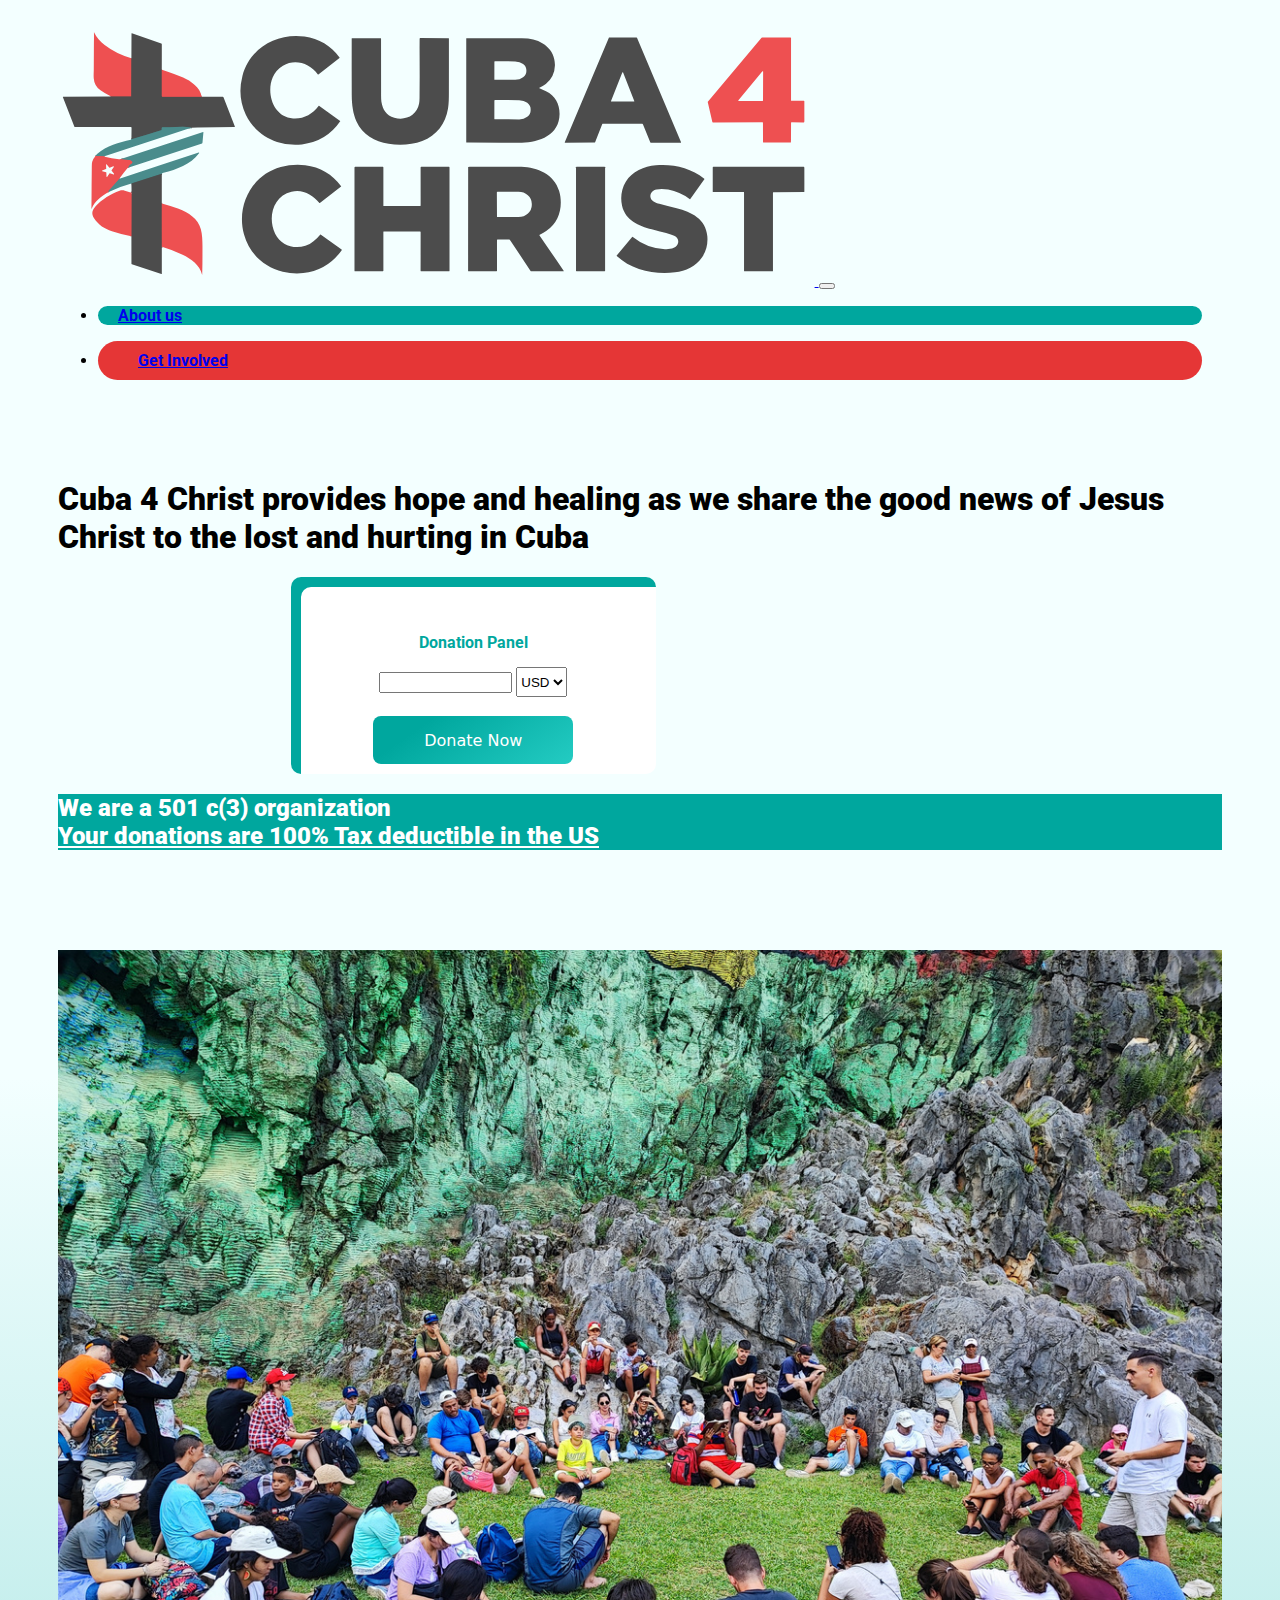
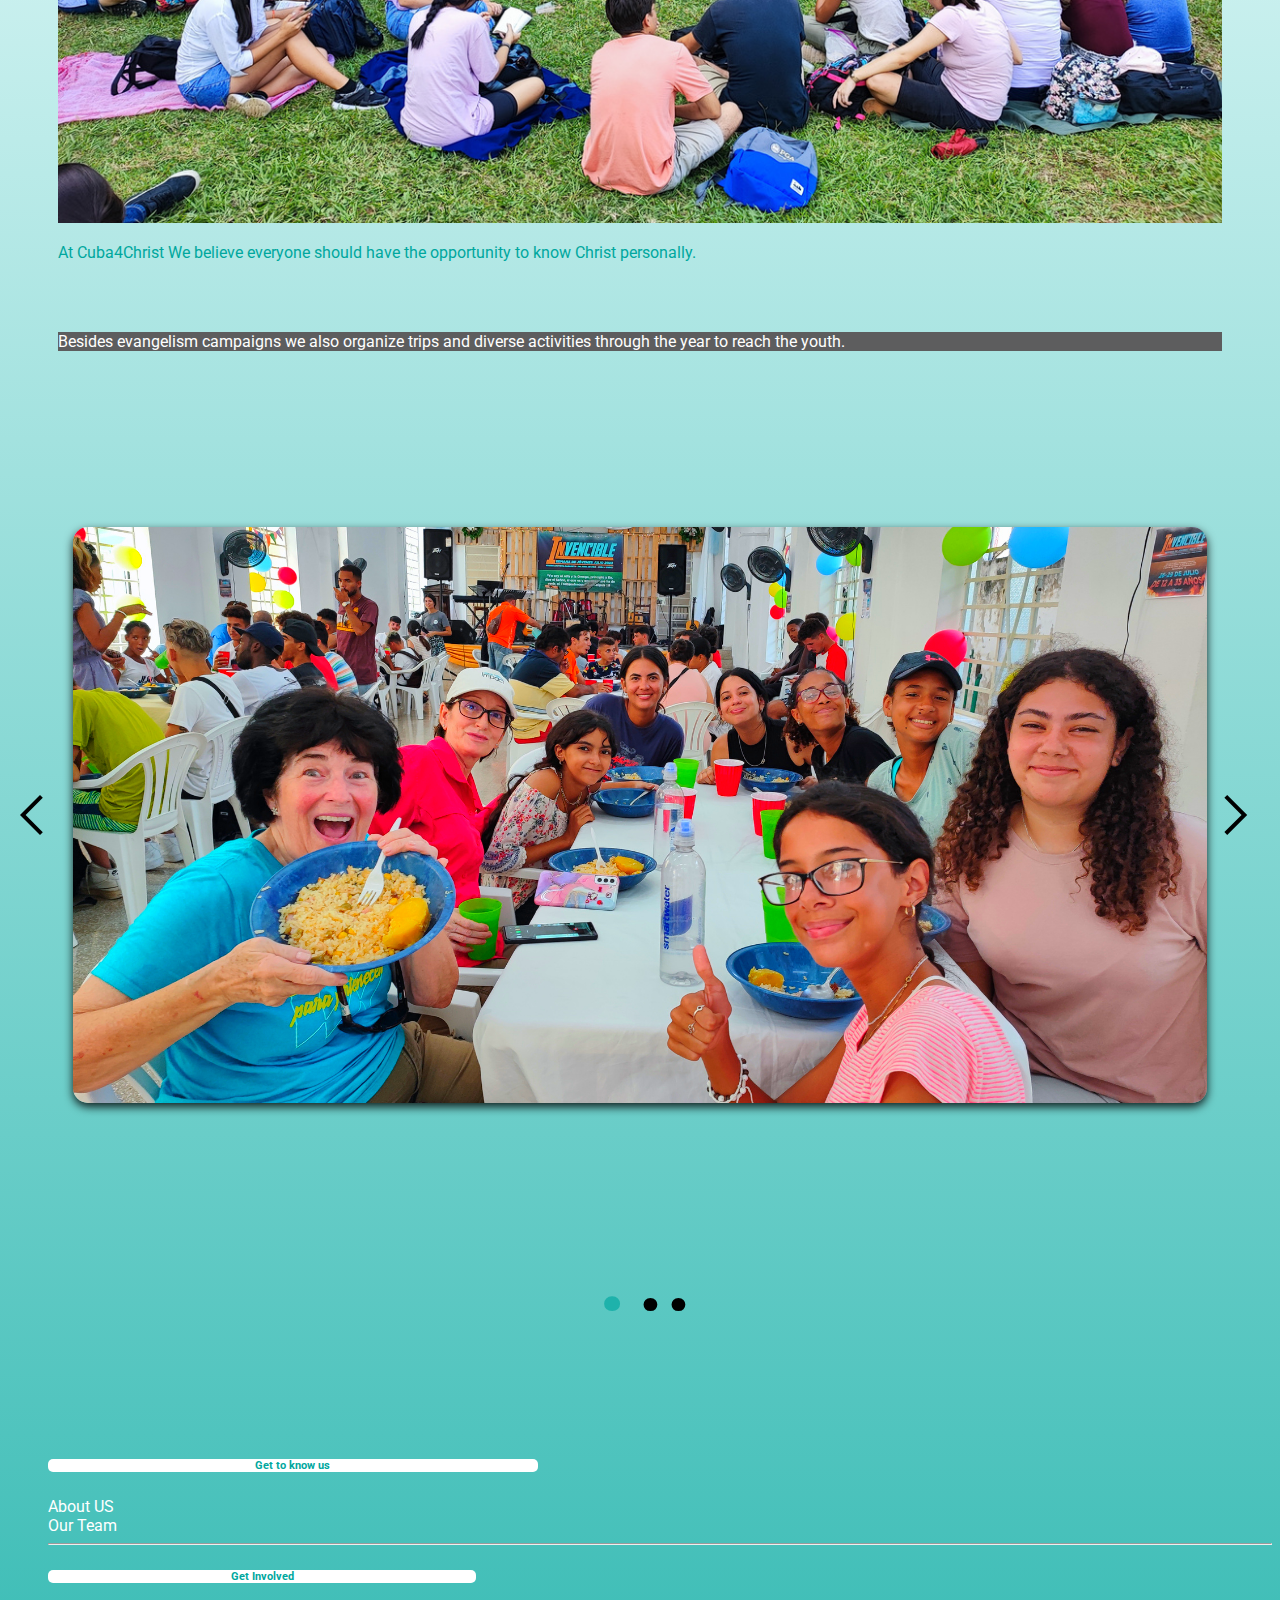
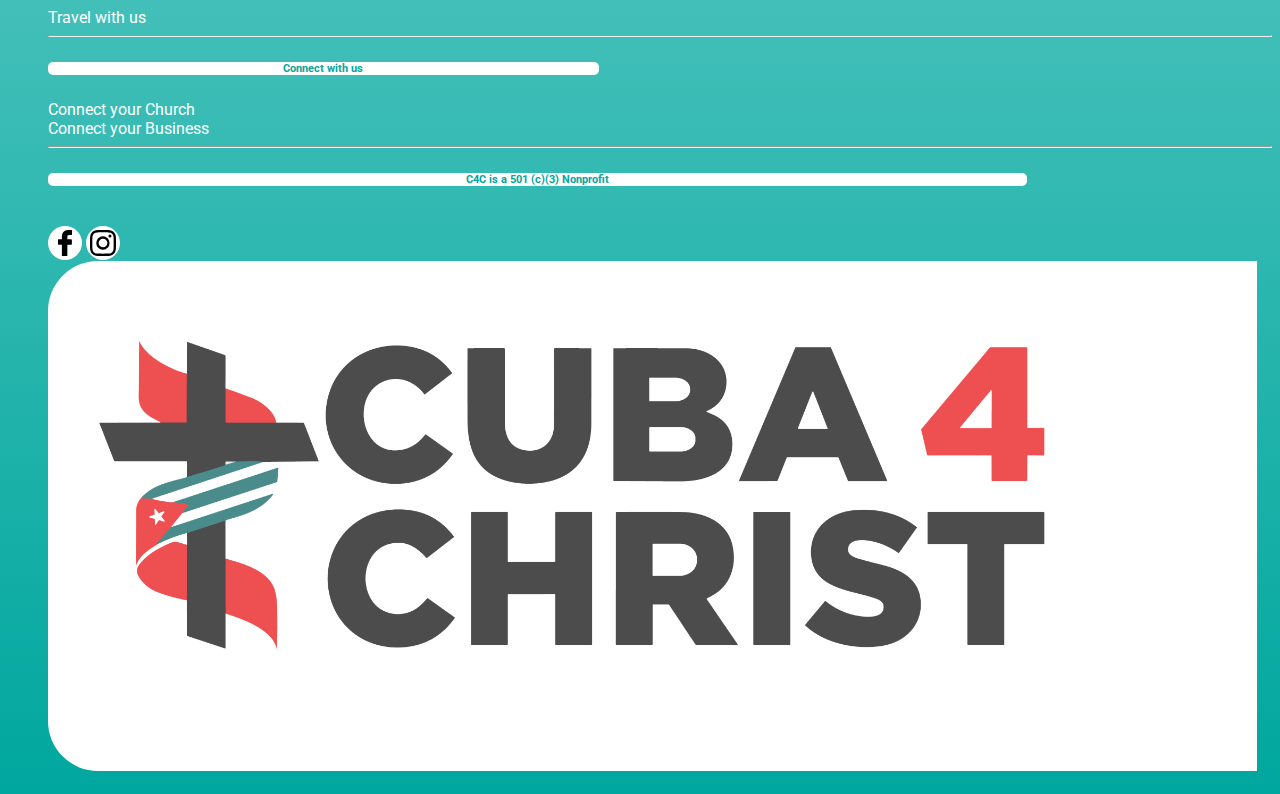
<file: index.html>
<!doctype html>
<html lang="en">
  <head>
    <meta charset="utf-8">
    <meta name="viewport" content="width=device-width, initial-scale=1">
    <title>Cuba 4 Christ</title>
    <link rel="stylesheet" href="./style.css">
    <link rel="stylesheet" href="./Carrusel/carrusel.css">
    <link href="https://cdn.jsdelivr.net/npm/bootstrap@5.3.2/dist/css/bootstrap.min.css" rel="stylesheet" integrity="sha384-T3c6CoIi6uLrA9TneNEoa7RxnatzjcDSCmG1MXxSR1GAsXEV/Dwwykc2MPK8M2HN" crossorigin="anonymous">
    <link rel="website icon" type="svg" href="./logo/logo svg.svg">
    <link rel="preconnect" href="https://fonts.googleapis.com">
    <link rel="preconnect" href="https://fonts.gstatic.com" crossorigin>
    <link href="https://fonts.googleapis.com/css2?family=Roboto:ital,wght@0,500;1,400&display=swap" rel="stylesheet">
</head>
  <body>
    <!-- Header strart -->
    <header class="header">
      
         <!-- Navbar viejo ////////////////////////////////////////////
         <nav class="navbar navbar-expand-lg navbar-expand-sm">
          <div class="container-fluid ">
            <a class="navbar-brand" href="#">
              <img src="./logo/logo svg.svg" alt="">
            </a>
            <div class="" id="navbarNavAltMarkup">
              <div class="navbar text-white text-uppercase">
                <b><a class="nav-link active text-reset" aria-current="page" href="#">About us</a></b>
                <b><a class="nav-link active link-2 text-reset" aria-current="page" href="#">Get Involved</a></b>
              </div>
            </div>
          </div>
        </nav>
        -->

        <!-- Navbar nuevo -->
        <nav class="navbar navbar-expand-lg">
          <div class="container-fluid">
            <a class="navbar-brand" href="#">
              <img src="./logo/logo svg.svg" alt="">
            </a>
            <button class="navbar-toggler" type="button" data-bs-toggle="collapse" data-bs-target="#navbarNav" aria-controls="navbarNav" aria-expanded="false" aria-label="Toggle navigation">
              <span class="navbar-toggler-icon"></span>
            </button>
            <div class="collapse navbar-collapse" id="navbarNav">
              <ul class="navbar-nav text-white text-uppercase nav-effect">
                <li class="nav-item">
                  <b>
                    <a class="nav-link active text-reset" aria-current="page" href="#">About us</a>
                  </b>
                </li>
              </ul>
              <ul class="navbar-nav text-white text-uppercase nav-effect">
                <li class="nav-item">
                  <b>
                    <a class="nav-link active link-2 text-reset" href="#">Get Involved</a>
                  </b>
                </li>
              </ul>
            </div>
          </div>
        </nav>
  

        <!-- Primer panel -->
      
        <div class="container-fluid">
          <div class=" row w-100">
            <div class="col-12 col-md-6">
              <div>
                <h1>
                  <b>
                    Cuba 4 Christ provides hope
                    and healing as we share the
                    good news of Jesus Christ to
                    the lost and hurting in Cuba
                  </b>
                </h1>
              </div>
            </div>
            <!-- donation panel -->
          <div class="col-12 col-md-6 donation-panel">
            <div class="donation-card">
              <p class="h2" style='color: #00a79e'> 
                  <b>
                    Donation Panel
                  </b>
              </p>
             <div>
              <input required class="input" type="number">
              <select class="input-2" name="moneda" id="a">
                <option value="USD">USD</option>
                <option value="EUR">EUR</option>
              </select>
             </div>
             <br>
            <!-- donate buton -->
             <button class="text-uppercase btn-donate">
              Donate Now
          </button>
            </div>
          </div>
          <div class="panel-1 col-12 col-md-6">
            <h2>
              <b>
                We are a 501 c(3) organization
                <br>
              <a href="#">Your donations are 100% Tax
                deductible in the US</a> 
              </b>
            </h2>
          </div>
        </div>

        <div class="container row">
          <div class="col-12 col-md-6 img-panel">
            <img src="./Img/6.jpg" alt="">
          </div>
          <div class="col-12 col-md-6 text-panel">
            <p class="h1" style="color: #00a79e;">
              At Cuba4Christ We
              believe everyone should
              have the opportunity to
              know Christ personally.
            </p>
          </div>
        </div>
        <br>
        <br>
        <div>
          <p class="h1 panel-2 text-white">
            Besides evangelism campaigns we also organize trips and
            diverse activities through the year to reach the youth.
          </p>
        </div>
    </header>

    
        <!-- Carruelsel -->
    <div class="carrusel-1">
      <div class="carrusel">
        <div class="atras">
            <img id="atras" src="./Carrusel/img/atras.svg" alt="atras" loading="lazy">
        </div>

        <div class="imagenes">
            <div id="img">
                <img class="img" src="./Carrusel/img/30.jpg" alt="imagen 1" loading="lazy">
            </div>
        </div>

        <div class="adelante" id="adelante">
            <img src="./Carrusel/img/adelante.svg" alt="adelante" loading="lazy">
        </div>
      </div>

    <div class="puntos" id="puntos"></div>
    </div>

      <!-- Footer -->
      <footer class="text-center text-lg-start text-white" style="background-color: transparent">
          <!-- Grid container -->
          <div class=" pb-0">
              <!-- Section: Links -->
              <section class="">
                  <!--Grid row-->
                  <div class="row">
                      <!-- Grid column -->
                      <div class="col-md-3 col-lg-3 col-xl-3 mx-auto mt-3">
                          <div class="text">
                              <h6 class="mb-4 font-weight-bold">
                                  Get to know us
                              </h6>
                          </div>
                          <div class="paddin-link"><a class="link" role="button" href="">About US</a></div>
                          <div class="paddin-link"><a class="link" role="button" href="">Our Team</a></div>
                      </div>
                      <!-- Grid column -->

                      <hr class="w-100 clearfix d-md-none" />

                      <!-- Grid column -->
                      <div class="col-md-3 col-lg-3 col-xl-3 mx-auto mt-3">
                          <div class="text text-2 marc-2">
                              <h6 class="mb-4 font-weight-bold">
                                  Get Involved
                              </h6>
                          </div>
                          <div class="paddin-link"><a class="link" role="button">Travel with us</a></div>
                      </div>

                      <hr class="w-100 clearfix d-md-none" />

                      <div class="col-md-3 col-lg-3 col-xl-3 mx-auto mt-3">
                          <div class="text text-3 marc-3">
                              <h6 class="mb-4 font-weight-bold">
                                  Connect with us
                              </h6>
                          </div>
                          <div class="paddin-link"><a class="link" role="button">Connect your Church</a></div>
                          <div class="paddin-link"><a class="link" role="button">Connect your Business</a></div>
                      </div>

                      <hr class="w-100 clearfix d-md-none" />

                      <div class="col-md-3 col-lg-3 col-xl-3 mx-auto mt-3 last-marc">
                          <div class="text text-4 marc-4">
                              <h6 class="mb-4 font-weight-bold last-text">
                                  C4C is a 501 (c)(3) Nonprofit
                              </h6>
                          </div>
                      </div>
                  </div>
                  <!--Grid row-->
              </section>
              <!-- Section: Links -->

              <!-- <hr class="my-3"> -->

              <!-- Section: Copyright -->
              <section class="icon-con">
                  <div class="row d-flex align-items-center">
                      <!-- Grid column -->
                      <div class="col-md-10 col-lg-10 text-center text-md-start">
                          <!-- Copyright -->
                          <div class="">
                              <a class="icon" role="button">
                                  <img src="./facebook.svg" alt="facebook">
                              </a>

                              <!-- Instagram -->
                              <a class="icon" role="button">
                                  <img src="./instagram.svg" alt="instagram">
                              </a>
                          </div>
                          <!-- Copyright -->
                      </div>
                      <!-- Grid column -->

                      <!-- Grid column -->
                      <div class="logofooter col-md-2 col-lg-2 ml-lg-0 text-center text-md-end px-0">
                          <div class="log"><img width="200px" src="./logo/logo cuba png.png" alt=""></div>
                      </div>
                      <!-- Grid column -->
                  </div>
              </section>
              <!-- Section: Copyright -->
          </div>
          <!-- Grid container -->
      </footer>
      <!-- Footer -->
      
      <script src="./Carrusel/carrusel.js"></script>     
      <script src="https://cdn.jsdelivr.net/npm/@popperjs/core@2.11.8/dist/umd/popper.min.js" integrity="sha384-I7E8VVD/ismYTF4hNIPjVp/Zjvgyol6VFvRkX/vR+Vc4jQkC+hVqc2pM8ODewa9r" crossorigin="anonymous"></script>
      <script src="https://cdn.jsdelivr.net/npm/bootstrap@5.3.2/dist/js/bootstrap.min.js" integrity="sha384-BBtl+eGJRgqQAUMxJ7pMwbEyER4l1g+O15P+16Ep7Q9Q+zqX6gSbd85u4mG4QzX+" crossorigin="anonymous"></script>
    </body>
</html>
</file>
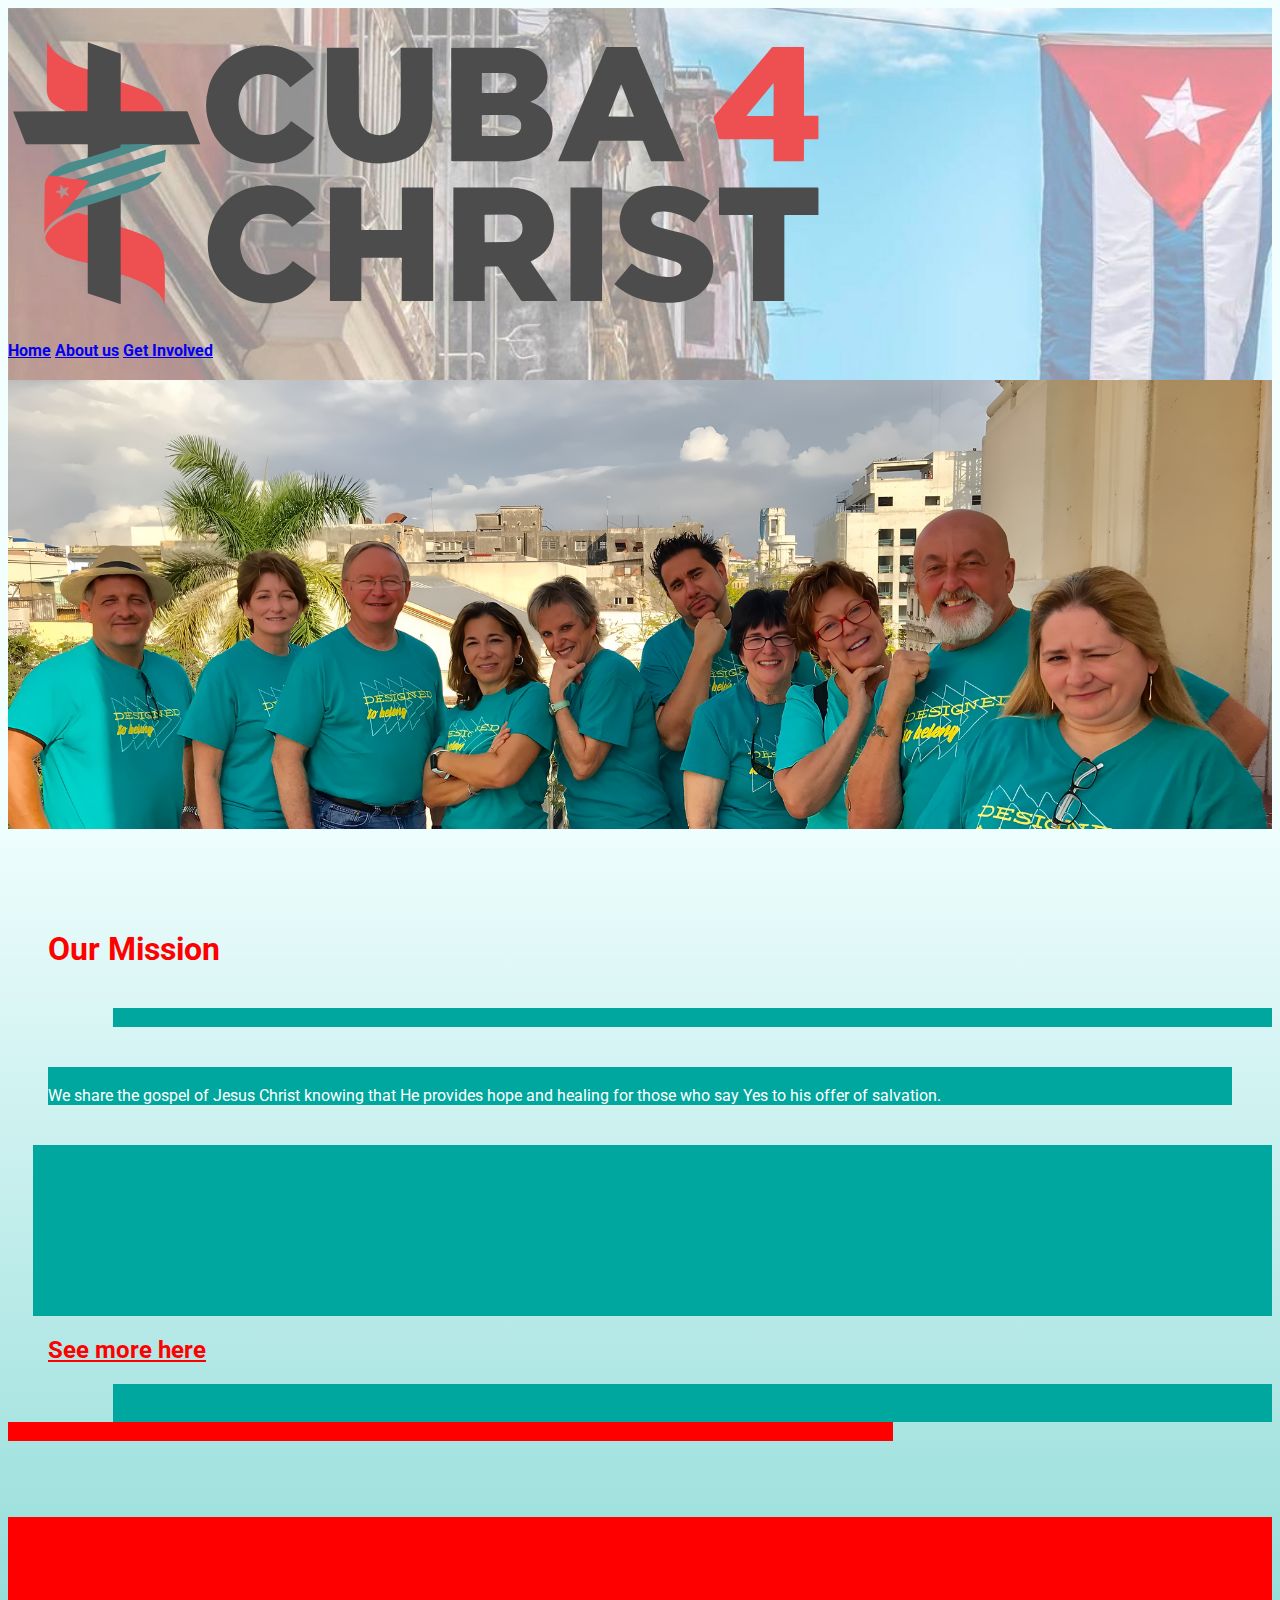
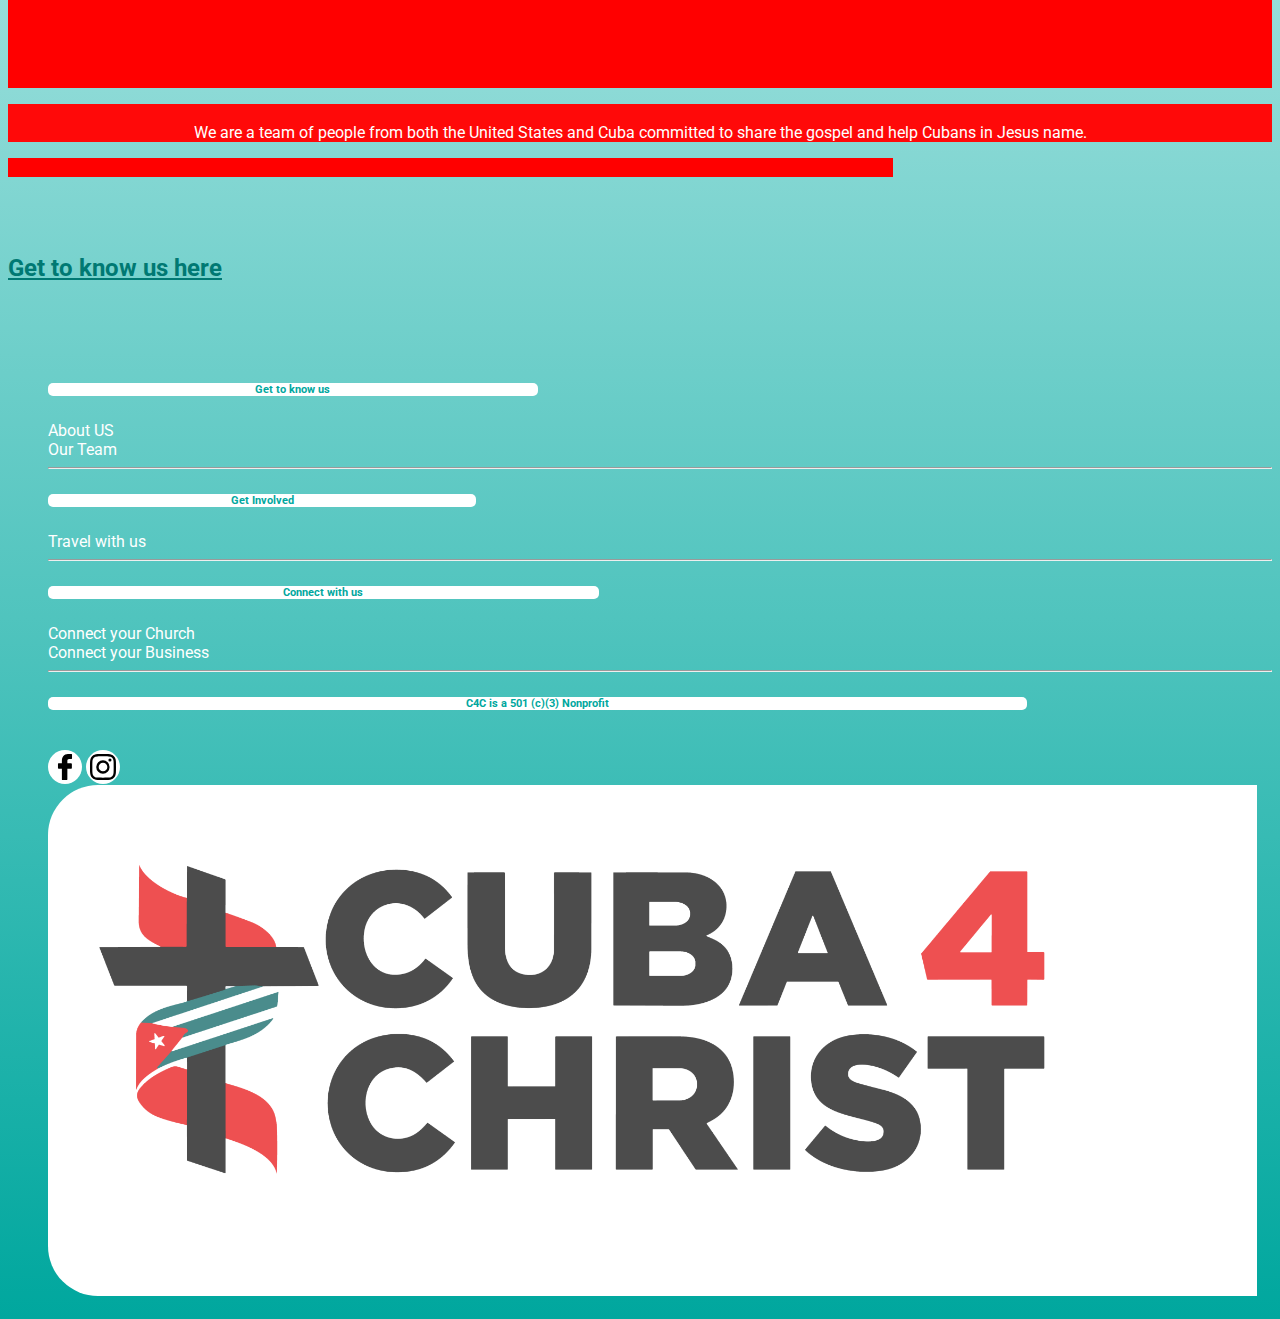
<file: aboutus2.html>
<!doctype html>
<html lang="en">

<head>
    <meta charset="utf-8">
    <meta name="viewport" content="width=device-width, initial-scale=1">
    <title>Cuba 4 Christ</title>
    <link rel="stylesheet" href="./style.css">
    <link href="https://cdn.jsdelivr.net/npm/bootstrap@5.3.2/dist/css/bootstrap.min.css" rel="stylesheet"
        integrity="sha384-T3c6CoIi6uLrA9TneNEoa7RxnatzjcDSCmG1MXxSR1GAsXEV/Dwwykc2MPK8M2HN" crossorigin="anonymous">
    <!-- icon page top -->
    <link rel="website icon" type="svg" href="./logo/logo svg.svg">
    <!-- first-font -->
    <link rel="preconnect" href="https://fonts.googleapis.com">
    <link rel="preconnect" href="https://fonts.gstatic.com" crossorigin>
    <link href="https://fonts.googleapis.com/css2?family=Roboto:ital,wght@0,500;1,400&display=swap" rel="stylesheet">
    <!-- second-font -->
    <link rel="preconnect" href="https://fonts.googleapis.com">
    <link rel="preconnect" href="https://fonts.gstatic.com" crossorigin>
    <link href="https://fonts.googleapis.com/css2?family=M+PLUS+1p:wght@300&display=swap" rel="stylesheet">
</head>

<body>
    <!-- Header strart -->
    <header class="header background">

        <!-- Navbar-->
        <nav class="navbar navbar-expand-lg">
            <div class="container-fluid ">
                <a class="navbar-brand" href="#">
                    <img src="./logo/logo svg.svg" alt="">
                </a>
                <div class="" id="navbarNavAltMarkup">
                    <div class="navbar text-white text-uppercase">
                        <b><a class="nav-link active text-reset" aria-current="page" href="#">Home</a></b>
                        <b><a class="nav-link active text-reset" aria-current="page" href="#">About us</a></b>
                        <b><a class="nav-link active link-2 text-reset" aria-current="page" href="#">Get
                                Involved</a></b>
                    </div>
                </div>
            </div>
            
        </nav>
    </header>
    <!-- image-4 -->
    <div class="image-4">
        <img class="img-4" src="./Img/17.png" alt="equipo">

    </div>
    <br> <br> <br>
    <div class="row">
        <div class="col-5 panel-1-3">
            <h1>Our Mission</h1>
        </div>
        <div class="div-1 col-6 transparent">
            <br>
        </div>

        <div class="panel-2-3 text3-5 h2 col-5 transparent">
            <p class="font-2"> <br>
                We share the gospel of Jesus
                Christ knowing that He provides
                hope and healing for those who
                say Yes to his offer of salvation.
            </p>

        </div>

        <div class="div col-6 transparent">
            <br>
            <br>
            <br>
            <br>
            <br>
            <br>
            <br>
            <br>
            <br>
        </div>
        <div class="panel-3-3 col-5">
            <h2><a href="">See more here</a></h2>
        </div>
        <div class="div-1 col-6 transparent">
            <br>
            <br>
        </div>
    </div>

    <div class="row">

        <div class="div-2 col-6 transparent">
            <br>
        </div>
        <div class="col-5 panel-1-3 transparent">
            <br>
            <br>
            <br>
            <br>
        </div>



        <div class="div2 col-6 transparent">
            <br>
            <br>
            <br>
            <br>
            <br>
            <br>
            <br>
            <br>
            <br>
        </div>
        <div class="panel-4-3 text3-5 h2 col-5 transparent">
            <p class="font-2"> <br>
                We are a team of people from
                both the United States and Cuba
                committed to share the gospel
                and help Cubans in Jesus name.
                <br>
            </p>

        </div>

        <div class="div-2 col-6 transparent">
            <br>
        </div>
        <br>
        <br>
        <br>
        <div class="panel-5-3 col-5">
            <h2><a href="">Get to know us here</a></h2>
        </div>
    </div>

    <br> <br> <br>




    <!-- Footer -->
    <footer class="text-center text-lg-start text-white" style="background-color: transparent">
        <!-- Grid container -->
        <div class=" pb-0">
            <!-- Section: Links -->
            <section class="">
                <!--Grid row-->
                <div class="row">
                    <!-- Grid column -->
                    <div class="col-md-3 col-lg-3 col-xl-3 mx-auto mt-3">
                        <div class="text">
                            <h6 class="mb-4 font-weight-bold">
                                Get to know us
                            </h6>
                        </div>
                        <div><a class="link" role="button" href="">About US</a></div>
                        <div><a class="link" role="button" href="">Our Team</a></div>
                    </div>
                    <!-- Grid column -->

                    <hr class="w-100 clearfix d-md-none" />

                    <!-- Grid column -->
                    <div class="col-md-3 col-lg-3 col-xl-3 mx-auto mt-3">
                        <div class="text text-2">
                            <h6 class="mb-4 font-weight-bold">
                                Get Involved
                            </h6>
                        </div>
                        <div><a class="link" role="button">Travel with us</a></div>
                    </div>

                    <hr class="w-100 clearfix d-md-none" />

                    <div class="col-md-3 col-lg-3 col-xl-3 mx-auto mt-3">
                        <div class="text text-3">
                            <h6 class="mb-4 font-weight-bold">
                                Connect with us
                            </h6>
                        </div>
                        <div><a class="link" role="button">Connect your Church</a></div>
                        <div><a class="link" role="button">Connect your Business</a></div>
                    </div>

                    <hr class="w-100 clearfix d-md-none" />

                    <div class="col-md-3 col-lg-3 col-xl-3 mx-auto mt-3">
                        <div class="text text-4">
                            <h6 class="mb-4 font-weight-bold">
                                C4C is a 501 (c)(3) Nonprofit
                            </h6>
                        </div>
                    </div>
                </div>
                <!--Grid row-->
            </section>
            <!-- Section: Links -->

            <!-- <hr class="my-3"> -->

            <!-- Section: Copyright -->
            <section class="icon-con">
                <div class="row d-flex align-items-center">
                    <!-- Grid column -->
                    <div class="col-md-7 col-lg-10 text-center text-md-start">
                        <!-- Copyright -->
                        <div class="">
                            <a class="icon" role="button">
                                <img src="./facebook.svg" alt="facebook">
                            </a>

                            <!-- Instagram -->
                            <a class="icon" role="button">
                                <img src="./instagram.svg" alt="instagram">
                            </a>
                        </div>
                        <!-- Copyright -->
                    </div>
                    <!-- Grid column -->

                    <!-- Grid column -->
                    <div class="logofooter col-md-3 col-lg-2 ml-lg-0 text-center text-md-end px-0">
                        <div class="log"><img width="200px" src="./logo/logo cuba png.png" alt=""></div>
                    </div>
                    <!-- Grid column -->
                </div>
            </section>
            <!-- Section: Copyright -->
        </div>
        <!-- Grid container -->
    </footer>
    <!-- Footer -->

    <script src="https://cdn.jsdelivr.net/npm/@popperjs/core@2.11.8/dist/umd/popper.min.js"
        integrity="sha384-I7E8VVD/ismYTF4hNIPjVp/Zjvgyol6VFvRkX/vR+Vc4jQkC+hVqc2pM8ODewa9r"
        crossorigin="anonymous"></script>
    <script src="https://cdn.jsdelivr.net/npm/bootstrap@5.3.2/dist/js/bootstrap.min.js"
        integrity="sha384-BBtl+eGJRgqQAUMxJ7pMwbEyER4l1g+O15P+16Ep7Q9Q+zqX6gSbd85u4mG4QzX+"
        crossorigin="anonymous"></script>
</body>

</html>
</file>
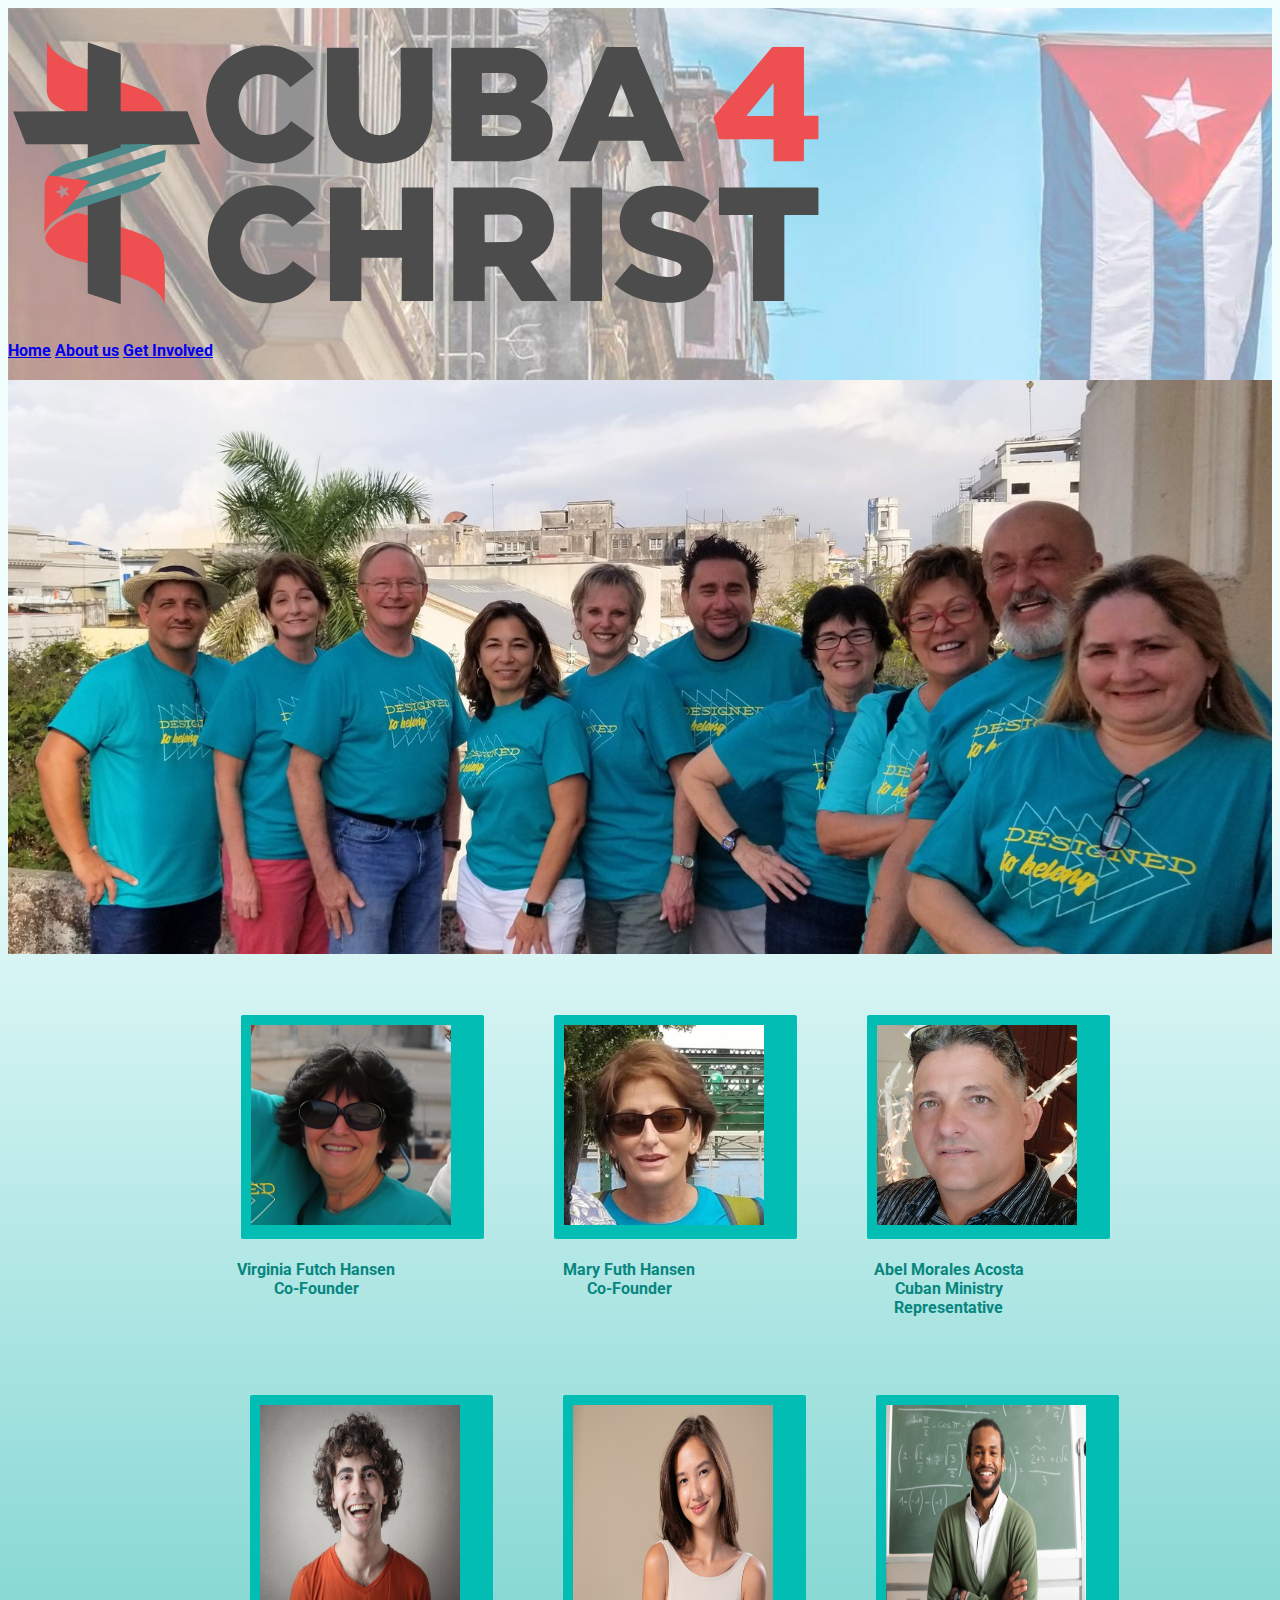
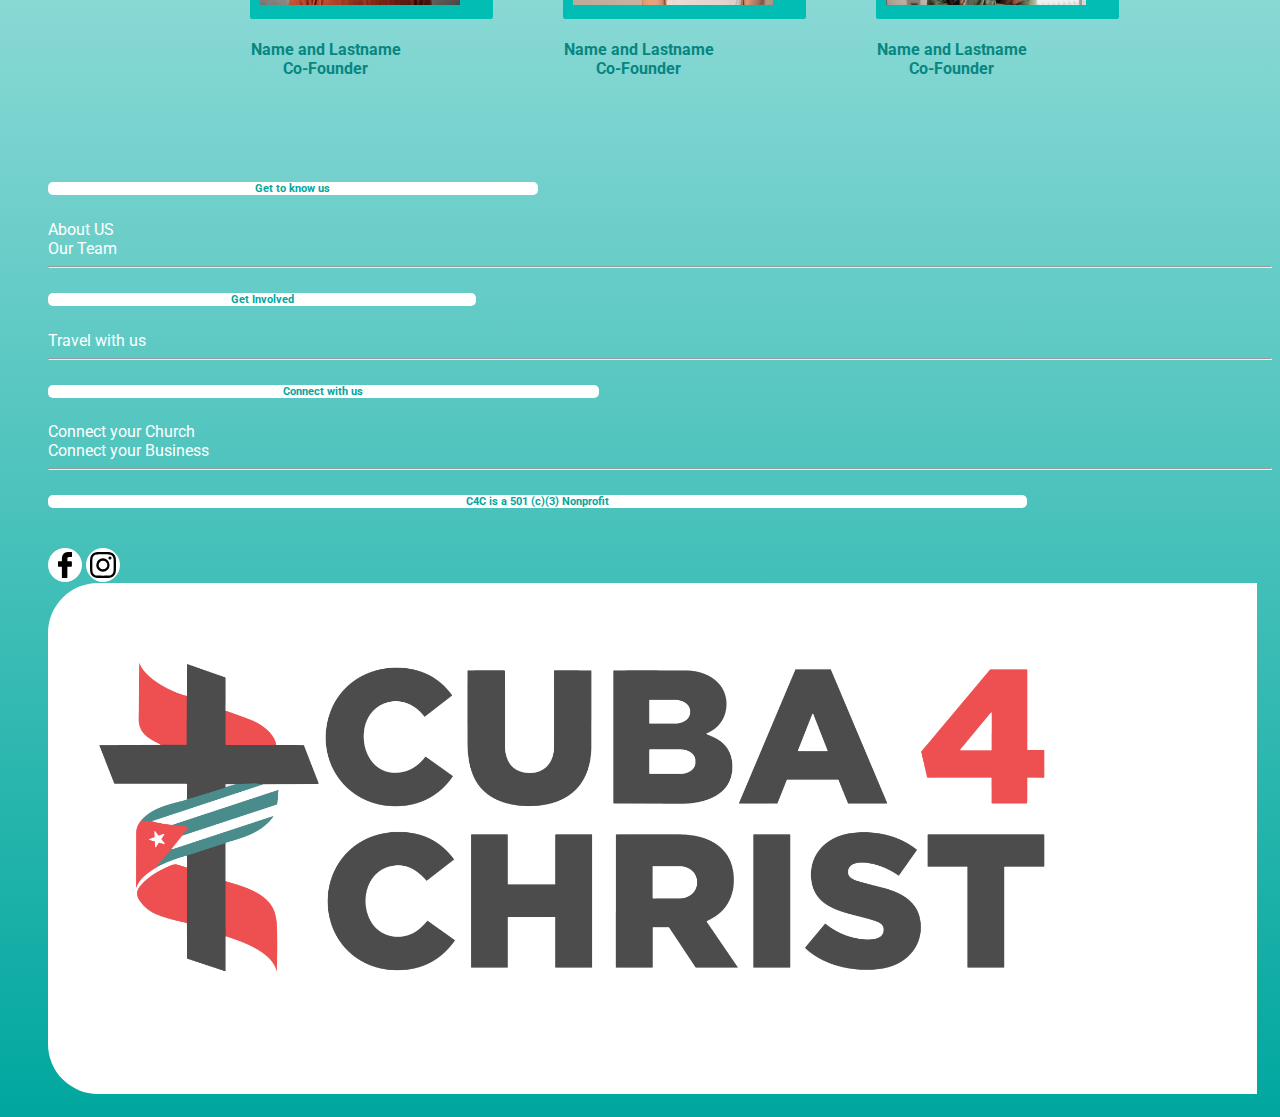
<file: aboutus3.html>
<!doctype html>
<html lang="en">

<head>
    <meta charset="utf-8">
    <meta name="viewport" content="width=device-width, initial-scale=1">
    <title>Cuba 4 Christ</title>
    <link rel="stylesheet" href="./style.css">
    <link href="https://cdn.jsdelivr.net/npm/bootstrap@5.3.2/dist/css/bootstrap.min.css" rel="stylesheet"
        integrity="sha384-T3c6CoIi6uLrA9TneNEoa7RxnatzjcDSCmG1MXxSR1GAsXEV/Dwwykc2MPK8M2HN" crossorigin="anonymous">
    <!-- icon page top -->
    <link rel="website icon" type="svg" href="./logo/logo svg.svg">
    <!-- first-font -->
    <link rel="preconnect" href="https://fonts.googleapis.com">
    <link rel="preconnect" href="https://fonts.gstatic.com" crossorigin>
    <link href="https://fonts.googleapis.com/css2?family=Roboto:ital,wght@0,500;1,400&display=swap" rel="stylesheet">
    <!-- second-font -->
    <link rel="preconnect" href="https://fonts.googleapis.com">
    <link rel="preconnect" href="https://fonts.gstatic.com" crossorigin>
    <link href="https://fonts.googleapis.com/css2?family=M+PLUS+1p:wght@300&display=swap" rel="stylesheet">
</head>

<body>
    <!-- Header strart -->
    <header class="header background">

        <!-- Navbar-->
        <nav class="navbar navbar-expand-lg">
            <div class="container-fluid ">
                <a class="navbar-brand" href="#">
                    <img src="./logo/logo svg.svg" alt="">
                </a>
                <div class="" id="navbarNavAltMarkup">
                    <div class="navbar text-white text-uppercase">
                        <b><a class="nav-link active text-reset" aria-current="page" href="#">Home</a></b>
                        <b><a class="nav-link active text-reset" aria-current="page" href="#">About us</a></b>
                        <b><a class="nav-link active link-2 text-reset" aria-current="page" href="#">Get
                                Involved</a></b>
                    </div>
                </div>
            </div>

        </nav>
    </header>
    <!-- image-4 -->
    <div class="image-4">
        <img class="img-4" src="./Img/22.2.jpg" alt="equipo">

    </div>

    <br><br><br>

    <div class="img10 row">
        <div class="col-3 image-7-2">
            <div class="card image-7" style="width: 223px; --bs-card-bg: #00a79e;">
                <img src="./Img/info-1.jpg" class="card-img-top" alt="...">
            </div>
            <h4 class="info">Virginia Futch Hansen <br>
                Co-Founder</h4>
        </div>
        <div class="col-3 image-7-2">
            <div class="card image-7" style="width: 223px; --bs-card-bg: #00a79e;">
                <img src="./Img/info-2.jpg" class="card-img-top" alt="...">
            </div>
            <h4 class="info">Mary Futh Hansen <br>
                Co-Founder</h4>
        </div>
        <div class="col-3 image-7-2">
            <div class="card image-7" style="width: 223px; --bs-card-bg: #00a79e;">
                <img src="./Img/info-3.jpg" class="card-img-top" alt="...">
            </div>
            <h4 class="info">Abel Morales Acosta
                Cuban Ministry <br>
                Representative</h4>
        </div>
    </div>

    <br><br><br>

    <div class="img10 row">
        <div class="col-3 image-7-2">
            <div class="card image-7" style="width: 223px; --bs-card-bg: #00a79e;">
                <img src="./Img/26.jpg" class="card-img-top" alt="...">
            </div>
            <h4 class="info">Name and Lastname <br>
                Co-Founder</h4>
        </div>
        <div class="col-3 image-7-2">
            <div class="card image-7" style="width: 223px; --bs-card-bg: #00a79e;">
                <img src="./Img/27.jpg" class="card-img-top" alt="...">
            </div>
            <h4 class="info">Name and Lastname <br>
                Co-Founder</h4>
        </div>
        <div class="col-3 image-7-2">
            <div class="card image-7" style="width: 223px; --bs-card-bg: #00a79e;">
                <img src="./Img/28.jpg" class="card-img-top" alt="...">
            </div>
            <h4 class="info">Name and Lastname <br>
                Co-Founder</h4>
        </div>
    </div>

    <br><br><br>

    <!-- Footer -->
    <footer class="text-center text-lg-start text-white" style="background-color: transparent">
        <!-- Grid container -->
        <div class=" pb-0">
            <!-- Section: Links -->
            <section class="">
                <!--Grid row-->
                <div class="row">
                    <!-- Grid column -->
                    <div class="col-md-3 col-lg-3 col-xl-3 mx-auto mt-3">
                        <div class="text">
                            <h6 class="mb-4 font-weight-bold">
                                Get to know us
                            </h6>
                        </div>
                        <div><a class="link" role="button" href="">About US</a></div>
                        <div><a class="link" role="button" href="">Our Team</a></div>
                    </div>
                    <!-- Grid column -->

                    <hr class="w-100 clearfix d-md-none" />

                    <!-- Grid column -->
                    <div class="col-md-3 col-lg-3 col-xl-3 mx-auto mt-3">
                        <div class="text text-2">
                            <h6 class="mb-4 font-weight-bold">
                                Get Involved
                            </h6>
                        </div>
                        <div><a class="link" role="button">Travel with us</a></div>
                    </div>

                    <hr class="w-100 clearfix d-md-none" />

                    <div class="col-md-3 col-lg-3 col-xl-3 mx-auto mt-3">
                        <div class="text text-3">
                            <h6 class="mb-4 font-weight-bold">
                                Connect with us
                            </h6>
                        </div>
                        <div><a class="link" role="button">Connect your Church</a></div>
                        <div><a class="link" role="button">Connect your Business</a></div>
                    </div>

                    <hr class="w-100 clearfix d-md-none" />

                    <div class="col-md-3 col-lg-3 col-xl-3 mx-auto mt-3">
                        <div class="text text-4">
                            <h6 class="mb-4 font-weight-bold">
                                C4C is a 501 (c)(3) Nonprofit
                            </h6>
                        </div>
                    </div>
                </div>
                <!--Grid row-->
            </section>
            <!-- Section: Links -->

            <!-- <hr class="my-3"> -->

            <!-- Section: Copyright -->
            <section class="icon-con">
                <div class="row d-flex align-items-center">
                    <!-- Grid column -->
                    <div class="col-md-7 col-lg-10 text-center text-md-start">
                        <!-- Copyright -->
                        <div class="">
                            <a class="icon" role="button">
                                <img src="./facebook.svg" alt="facebook">
                            </a>

                            <!-- Instagram -->
                            <a class="icon" role="button">
                                <img src="./instagram.svg" alt="instagram">
                            </a>
                        </div>
                        <!-- Copyright -->
                    </div>
                    <!-- Grid column -->

                    <!-- Grid column -->
                    <div class="logofooter col-md-3 col-lg-2 ml-lg-0 text-center text-md-end px-0">
                        <div class="log"><img width="200px" src="./logo/logo cuba png.png" alt=""></div>
                    </div>
                    <!-- Grid column -->
                </div>
            </section>
            <!-- Section: Copyright -->
        </div>
        <!-- Grid container -->
    </footer>
    <!-- Footer -->

    <script src="https://cdn.jsdelivr.net/npm/@popperjs/core@2.11.8/dist/umd/popper.min.js"
        integrity="sha384-I7E8VVD/ismYTF4hNIPjVp/Zjvgyol6VFvRkX/vR+Vc4jQkC+hVqc2pM8ODewa9r"
        crossorigin="anonymous"></script>
    <script src="https://cdn.jsdelivr.net/npm/bootstrap@5.3.2/dist/js/bootstrap.min.js"
        integrity="sha384-BBtl+eGJRgqQAUMxJ7pMwbEyER4l1g+O15P+16Ep7Q9Q+zqX6gSbd85u4mG4QzX+"
        crossorigin="anonymous"></script>
</body>

</html>
</file>
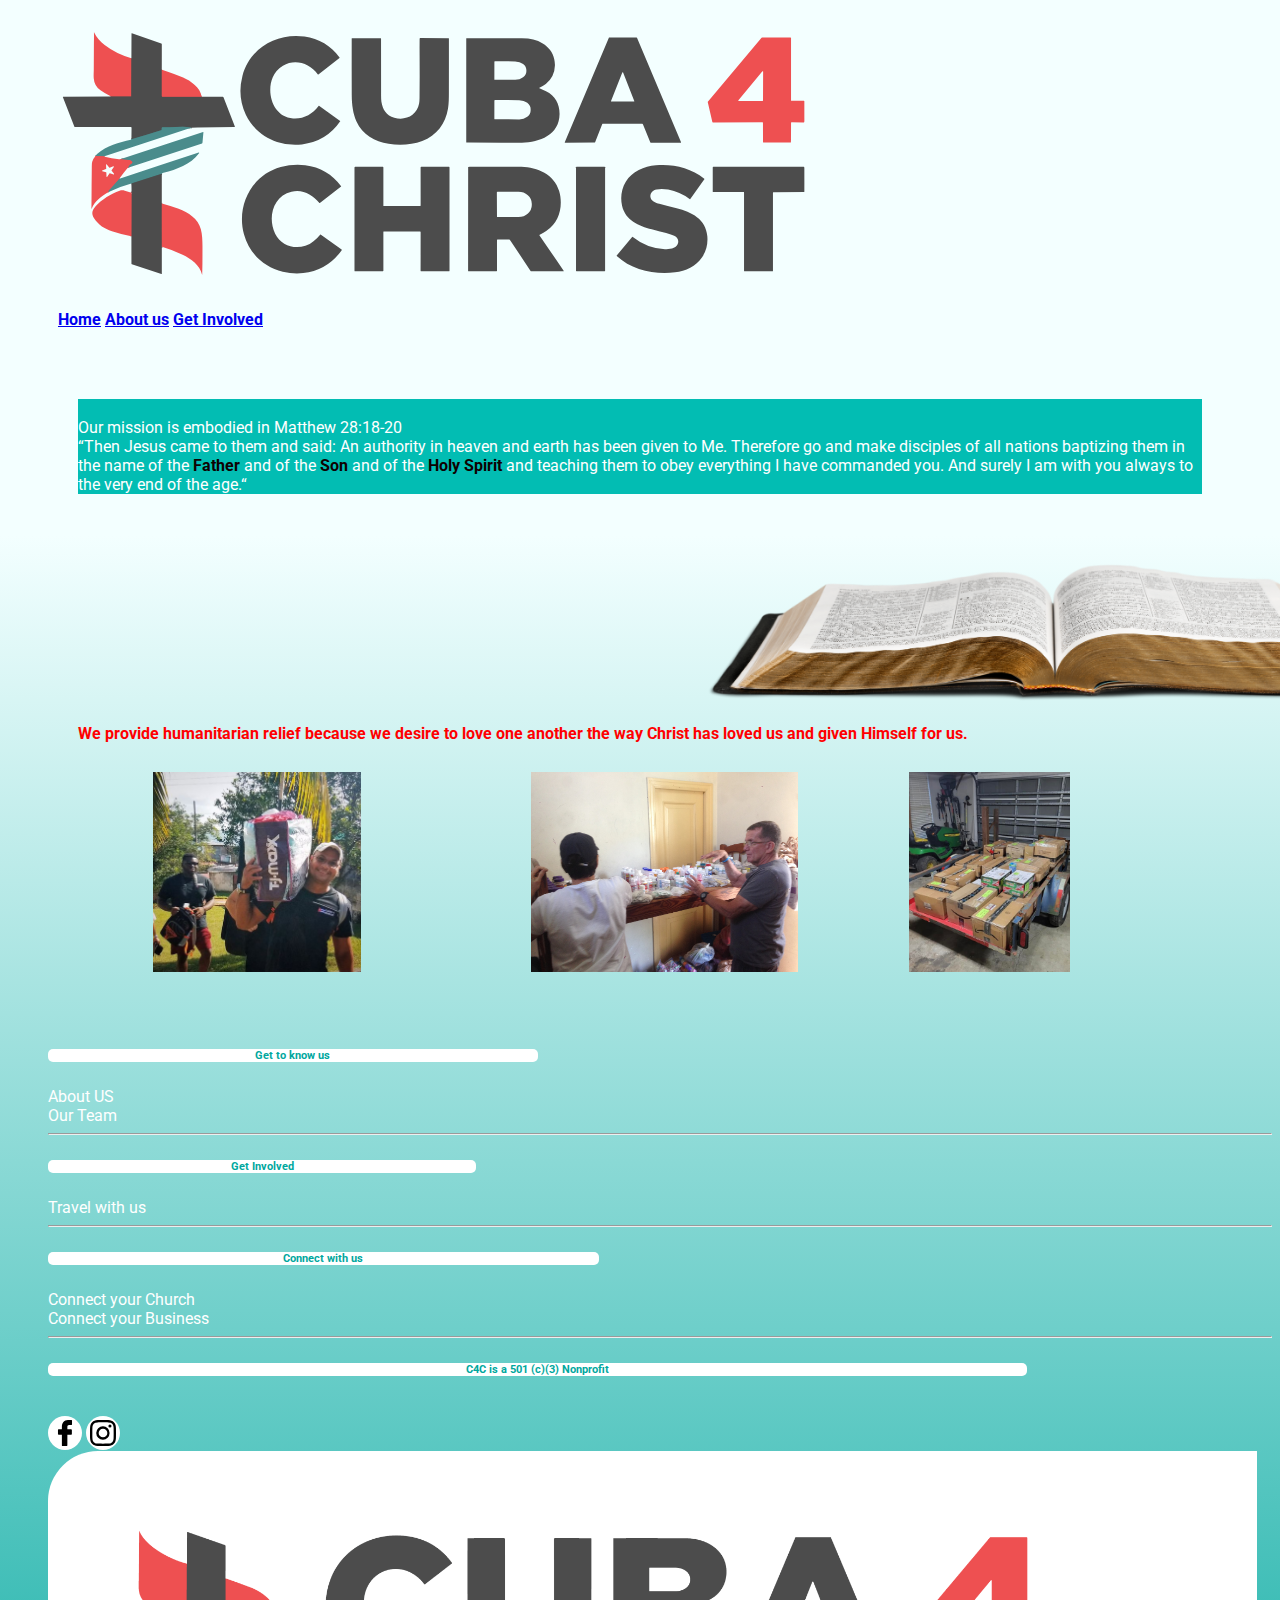
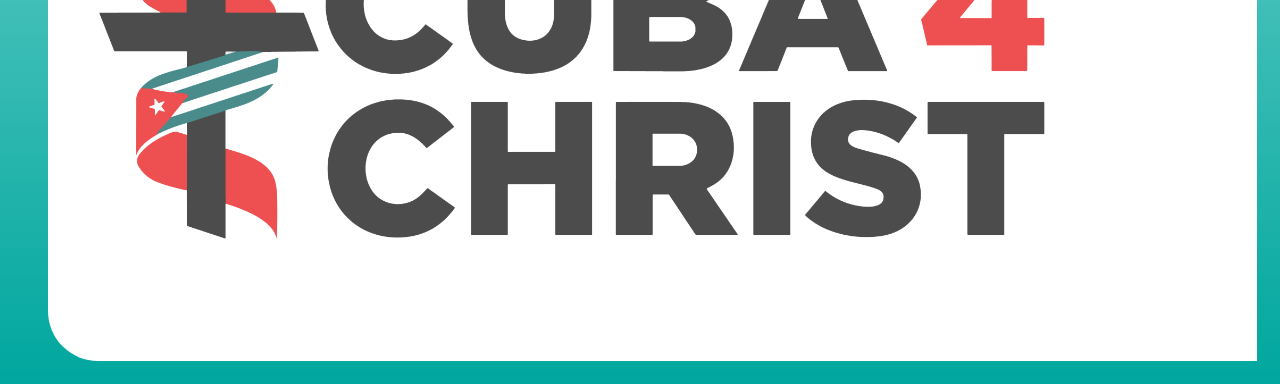
<file: ourMission.html>
<!doctype html>
<html lang="en">

<head>
    <meta charset="utf-8">
    <meta name="viewport" content="width=device-width, initial-scale=1">
    <title>Cuba 4 Christ</title>
    <link rel="stylesheet" href="./style.css">
    <link href="https://cdn.jsdelivr.net/npm/bootstrap@5.3.2/dist/css/bootstrap.min.css" rel="stylesheet"
        integrity="sha384-T3c6CoIi6uLrA9TneNEoa7RxnatzjcDSCmG1MXxSR1GAsXEV/Dwwykc2MPK8M2HN" crossorigin="anonymous">
    <!-- icon page top -->
    <link rel="website icon" type="svg" href="./logo/logo svg.svg">
    <!-- first-font -->
    <link rel="preconnect" href="https://fonts.googleapis.com">
    <link rel="preconnect" href="https://fonts.gstatic.com" crossorigin>
    <link href="https://fonts.googleapis.com/css2?family=Roboto:ital,wght@0,500;1,400&display=swap" rel="stylesheet">
    <!-- second-font -->
    <link rel="preconnect" href="https://fonts.googleapis.com">
    <link rel="preconnect" href="https://fonts.gstatic.com" crossorigin>
    <link href="https://fonts.googleapis.com/css2?family=M+PLUS+1p:wght@300&display=swap" rel="stylesheet">
</head>

<body>
    <!-- Header strart -->
    <header class="header">

        <!-- Navbar-->
        <nav class="navbar navbar-expand-lg">
            <div class="container-fluid ">
                <a class="navbar-brand" href="#">
                    <img src="./logo/logo svg.svg" alt="">
                </a>
                <div class="" id="navbarNavAltMarkup">
                    <div class="navbar text-white text-uppercase">
                        <b><a class="nav-link active text-reset" aria-current="page" href="#">Home</a></b>
                        <b><a class="nav-link active text-reset" aria-current="page" href="#">About us</a></b>
                        <b><a class="nav-link active link-2 text-reset" aria-current="page" href="#">Get
                                Involved</a></b>
                    </div>
                </div>
            </div>
        </nav>
    </header>
    <div class="row">
        <div class="panel-1-4 text3-5 h2 col-9">
            <p class="font-2"> <br>
                Our mission is embodied in Matthew 28:18-20 <br>
                “Then Jesus came to them and said: An authority in
                heaven and earth has been given to Me. Therefore go
                and make disciples of all nations baptizing them in the
                name of the <b><a href="#">Father</a></b> and of the <b><a href="#">Son</a></b> and of the <b><a
                        href="#">Holy
                        Spirit</a></b> and teaching them to obey everything I have
                commanded you. And surely I am with you always to
                the very end of the age.“
            </p>

        </div>
        <div class="image-5"><img src="./Img/18.png" alt=""></div>
    </div>

    <div class="row">
        <div class="panel-2-4 text3-5 h2 col-8">
            <b class="font-2"> <br>
                We provide humanitarian relief because we
                desire to love one another the way Christ
                has loved us and given Himself for us.
                <br>
            </b>
        </div>
    </div>
    <br>

    <div class="img10 row">
        <div class="col-3 image-6-2">
            <div class="card image-6" style="width: 18rem;">
                <img src="./Img/19.jpg" class="card-img-top" alt="...">
            </div>
        </div>
        <div class="col-3 image-6-2">
            <div class="card image-6" style="width: 18rem;">
                <img src="./Img/20.jpg" class="card-img-top" alt="...">
            </div>
        </div>
        <div class="col-3 image-6-2">
            <div class="card image-6" style="width: 18rem;">
                <img src="./Img/21.jpg" class="card-img-top" alt="...">
            </div>
        </div>
    </div>

    <br> <br>




    <!-- Footer -->
    <footer class="text-center text-lg-start text-white">
        <!-- Grid container -->
        <div class=" pb-0">
            <!-- Section: Links -->
            <section class="">
                <!--Grid row-->
                <div class="row">
                    <!-- Grid column -->
                    <div class="col-md-3 col-lg-3 col-xl-3 mx-auto mt-3">
                        <div class="text">
                            <h6 class="mb-4 font-weight-bold">
                                Get to know us
                            </h6>
                        </div>
                        <div><a class="link" role="button" href="">About US</a></div>
                        <div><a class="link" role="button" href="">Our Team</a></div>
                    </div>
                    <!-- Grid column -->

                    <hr class="w-100 clearfix d-md-none" />

                    <!-- Grid column -->
                    <div class="col-md-3 col-lg-3 col-xl-3 mx-auto mt-3">
                        <div class="text text-2">
                            <h6 class="mb-4 font-weight-bold">
                                Get Involved
                            </h6>
                        </div>
                        <div><a class="link" role="button">Travel with us</a></div>
                    </div>

                    <hr class="w-100 clearfix d-md-none" />

                    <div class="col-md-3 col-lg-3 col-xl-3 mx-auto mt-3">
                        <div class="text text-3">
                            <h6 class="mb-4 font-weight-bold">
                                Connect with us
                            </h6>
                        </div>
                        <div><a class="link" role="button">Connect your Church</a></div>
                        <div><a class="link" role="button">Connect your Business</a></div>
                    </div>

                    <hr class="w-100 clearfix d-md-none" />

                    <div class="col-md-3 col-lg-3 col-xl-3 mx-auto mt-3">
                        <div class="text text-4">
                            <h6 class="mb-4 font-weight-bold">
                                C4C is a 501 (c)(3) Nonprofit
                            </h6>
                        </div>
                    </div>
                </div>
                <!--Grid row-->
            </section>
            <!-- Section: Links -->

            <!-- <hr class="my-3"> -->

            <!-- Section: Copyright -->
            <section class="icon-con">
                <div class="row d-flex align-items-center">
                    <!-- Grid column -->
                    <div class="col-md-7 col-lg-10 text-center text-md-start">
                        <!-- Copyright -->
                        <div class="">
                            <a class="icon" role="button">
                                <img src="./facebook.svg" alt="facebook">
                            </a>

                            <!-- Instagram -->
                            <a class="icon" role="button">
                                <img src="./instagram.svg" alt="instagram">
                            </a>
                        </div>
                        <!-- Copyright -->
                    </div>
                    <!-- Grid column -->

                    <!-- Grid column -->
                    <div class="logofooter col-md-3 col-lg-2 ml-lg-0 text-center text-md-end px-0">
                        <div class="log"><img width="200px" src="./logo/logo cuba png.png" alt=""></div>
                    </div>
                    <!-- Grid column -->
                </div>
            </section>
            <!-- Section: Copyright -->
        </div>
        <!-- Grid container -->
    </footer>
    <!-- Footer -->

    <script src="https://cdn.jsdelivr.net/npm/@popperjs/core@2.11.8/dist/umd/popper.min.js"
        integrity="sha384-I7E8VVD/ismYTF4hNIPjVp/Zjvgyol6VFvRkX/vR+Vc4jQkC+hVqc2pM8ODewa9r"
        crossorigin="anonymous"></script>
    <script src="https://cdn.jsdelivr.net/npm/bootstrap@5.3.2/dist/js/bootstrap.min.js"
        integrity="sha384-BBtl+eGJRgqQAUMxJ7pMwbEyER4l1g+O15P+16Ep7Q9Q+zqX6gSbd85u4mG4QzX+"
        crossorigin="anonymous"></script>
</body>

</html>
</file>
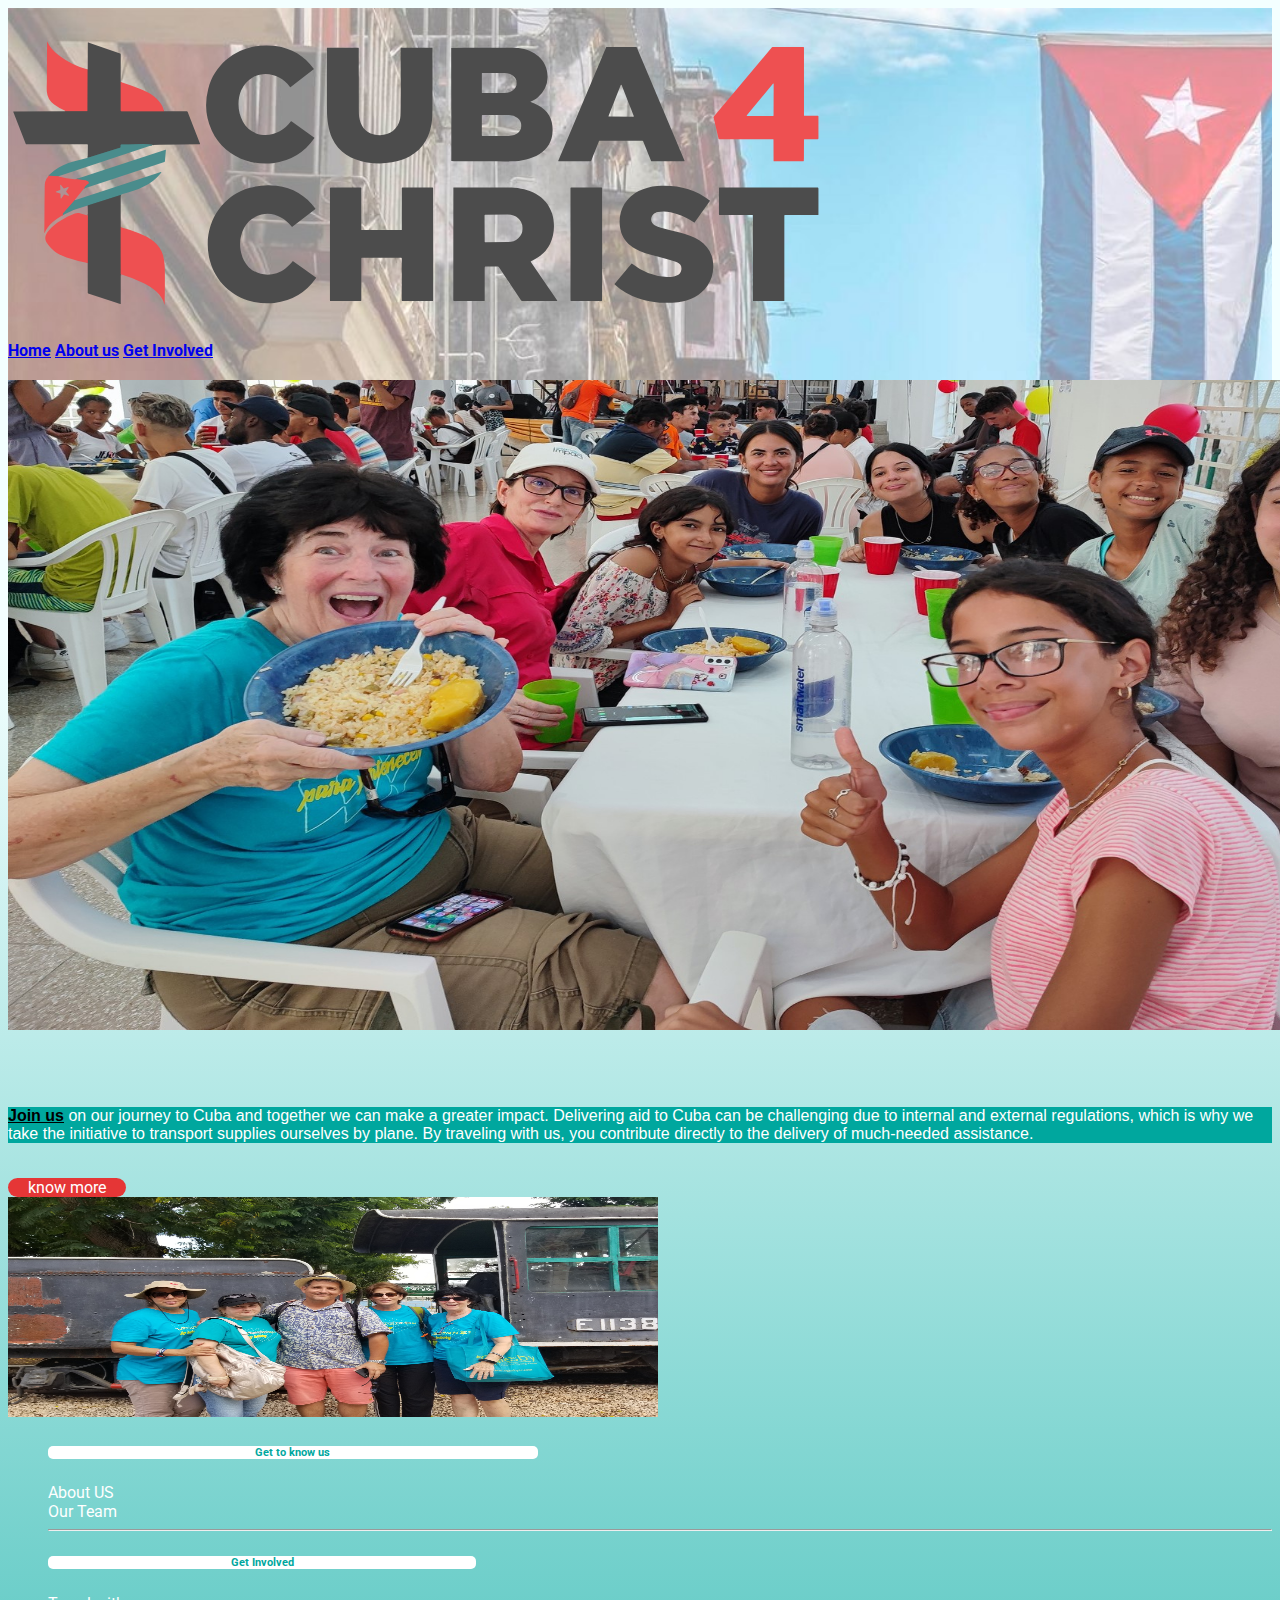
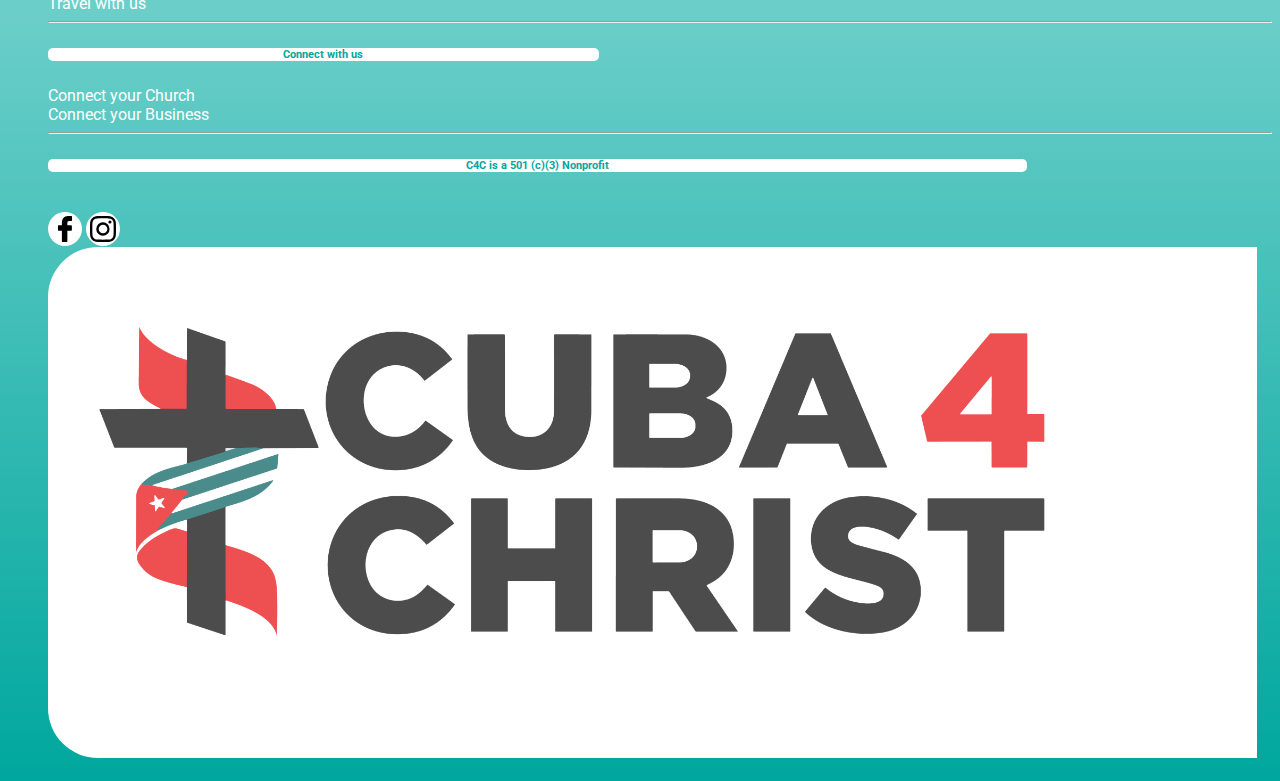
<file: page6.html>
<!doctype html>
<html lang="en">

<head>
    <meta charset="utf-8">
    <meta name="viewport" content="width=device-width, initial-scale=1">
    <title>Cuba 4 Christ</title>
    <link rel="stylesheet" href="./style.css">
    <link href="https://cdn.jsdelivr.net/npm/bootstrap@5.3.2/dist/css/bootstrap.min.css" rel="stylesheet"
        integrity="sha384-T3c6CoIi6uLrA9TneNEoa7RxnatzjcDSCmG1MXxSR1GAsXEV/Dwwykc2MPK8M2HN" crossorigin="anonymous">
    <!-- icon page top -->
    <link rel="website icon" type="svg" href="./logo/logo svg.svg">
    <!-- first-font -->
    <link rel="preconnect" href="https://fonts.googleapis.com">
    <link rel="preconnect" href="https://fonts.gstatic.com" crossorigin>
    <link href="https://fonts.googleapis.com/css2?family=Roboto:ital,wght@0,500;1,400&display=swap" rel="stylesheet">
    <!-- second-font -->
    <link rel="preconnect" href="https://fonts.googleapis.com">
    <link rel="preconnect" href="https://fonts.gstatic.com" crossorigin>
    <link href="https://fonts.googleapis.com/css2?family=M+PLUS+1p:wght@300&display=swap" rel="stylesheet">
</head>

<body>
    <!-- Header strart -->
    <header class="header background">

        <!-- Navbar-->
        <nav class="navbar navbar-expand-lg">
            <div class="container-fluid ">
                <a class="navbar-brand" href="#">
                    <img src="./logo/logo svg.svg" alt="">
                </a>
                <div class="" id="navbarNavAltMarkup">
                    <div class="navbar text-white text-uppercase">
                        <b><a class="nav-link active text-reset" aria-current="page" href="#">Home</a></b>
                        <b><a class="nav-link active text-reset" aria-current="page" href="#">About us</a></b>
                        <b><a class="nav-link active link-2 text-reset" aria-current="page" href="#">Get
                                Involved</a></b>
                    </div>
                </div>
            </div>
            
        </nav>
    </header>
    <!-- imagen -->
    <div class="food">
        <img class="food" src="./Img/30.jpg" alt="">
    </div>
    <br>
    <br>
    <br>
    <!-- imagen end -->


    <div class="row">
      

        <div class="textf col-5 h2 ms-5">
  
    
            <p>
                            <b><a href="#">Join us</a></b> on our journey to Cuba and
                            together we can make a greater
                            impact. Delivering aid to Cuba can be
                            challenging due to internal and
                            external regulations, which is why we
                            take the initiative to transport supplies
                            ourselves by plane. By traveling with
                            us, you contribute directly to the
                            delivery of much-needed assistance.
        
                          
        
            </p>
            <br>
            <div class="know text-center h4 text-uppercase "><a href="#">know more</a></div>

        
        </div>
        
        
        <div class="col-6">
           <img src="./Img/24.jpg" alt=""></div>
        </div>
        
    </div>
  



</div>





     <!-- Footer -->
     <footer class="text-center text-lg-start text-white" style="background-color: transparent">
        <!-- Grid container -->
        <div class=" pb-0">
            <!-- Section: Links -->
            <section class="">
                <!--Grid row-->
                <div class="row">
                    <!-- Grid column -->
                    <div class="col-md-3 col-lg-3 col-xl-3 mx-auto mt-3">
                        <div class="text">
                            <h6 class="mb-4 font-weight-bold">
                                Get to know us
                            </h6>
                        </div>
                        <div><a class="link" role="button" href="">About US</a></div>
                        <div><a class="link" role="button" href="">Our Team</a></div>
                    </div>
                    <!-- Grid column -->

                    <hr class="w-100 clearfix d-md-none" />

                    <!-- Grid column -->
                    <div class="col-md-3 col-lg-3 col-xl-3 mx-auto mt-3">
                        <div class="text text-2">
                            <h6 class="mb-4 font-weight-bold">
                                Get Involved
                            </h6>
                        </div>
                        <div><a class="link" role="button">Travel with us</a></div>
                    </div>

                    <hr class="w-100 clearfix d-md-none" />

                    <div class="col-md-3 col-lg-3 col-xl-3 mx-auto mt-3">
                        <div class="text text-3">
                            <h6 class="mb-4 font-weight-bold">
                                Connect with us
                            </h6>
                        </div>
                        <div><a class="link" role="button">Connect your Church</a></div>
                        <div><a class="link" role="button">Connect your Business</a></div>
                    </div>

                    <hr class="w-100 clearfix d-md-none" />

                    <div class="col-md-3 col-lg-3 col-xl-3 mx-auto mt-3">
                        <div class="text text-4">
                            <h6 class="mb-4 font-weight-bold">
                                C4C is a 501 (c)(3) Nonprofit
                            </h6>
                        </div>
                    </div>
                </div>
                <!--Grid row-->
            </section>
            <!-- Section: Links -->

            <!-- <hr class="my-3"> -->

            <!-- Section: Copyright -->
            <section class="icon-con">
                <div class="row d-flex align-items-center">
                    <!-- Grid column -->
                    <div class="col-md-7 col-lg-10 text-center text-md-start">
                        <!-- Copyright -->
                        <div class="">
                            <a class="icon" role="button">
                                <img src="./facebook.svg" alt="facebook">
                            </a>

                            <!-- Instagram -->
                            <a class="icon" role="button">
                                <img src="./instagram.svg" alt="instagram">
                            </a>
                        </div>
                        <!-- Copyright -->
                    </div>
                    <!-- Grid column -->

                    <!-- Grid column -->
                    <div class="logofooter col-md-3 col-lg-2 ml-lg-0 text-center text-md-end px-0">
                        <div class="log"><img width="200px" src="./logo/logo cuba png.png" alt=""></div>
                    </div>
                    <!-- Grid column -->
                </div>
            </section>
            <!-- Section: Copyright -->
        </div>
        <!-- Grid container -->
    </footer>
    <!-- Footer -->

    <script src="https://cdn.jsdelivr.net/npm/@popperjs/core@2.11.8/dist/umd/popper.min.js"
        integrity="sha384-I7E8VVD/ismYTF4hNIPjVp/Zjvgyol6VFvRkX/vR+Vc4jQkC+hVqc2pM8ODewa9r"
        crossorigin="anonymous"></script>
    <script src="https://cdn.jsdelivr.net/npm/bootstrap@5.3.2/dist/js/bootstrap.min.js"
        integrity="sha384-BBtl+eGJRgqQAUMxJ7pMwbEyER4l1g+O15P+16Ep7Q9Q+zqX6gSbd85u4mG4QzX+"
        crossorigin="anonymous"></script>
</body>

</html>
</file>
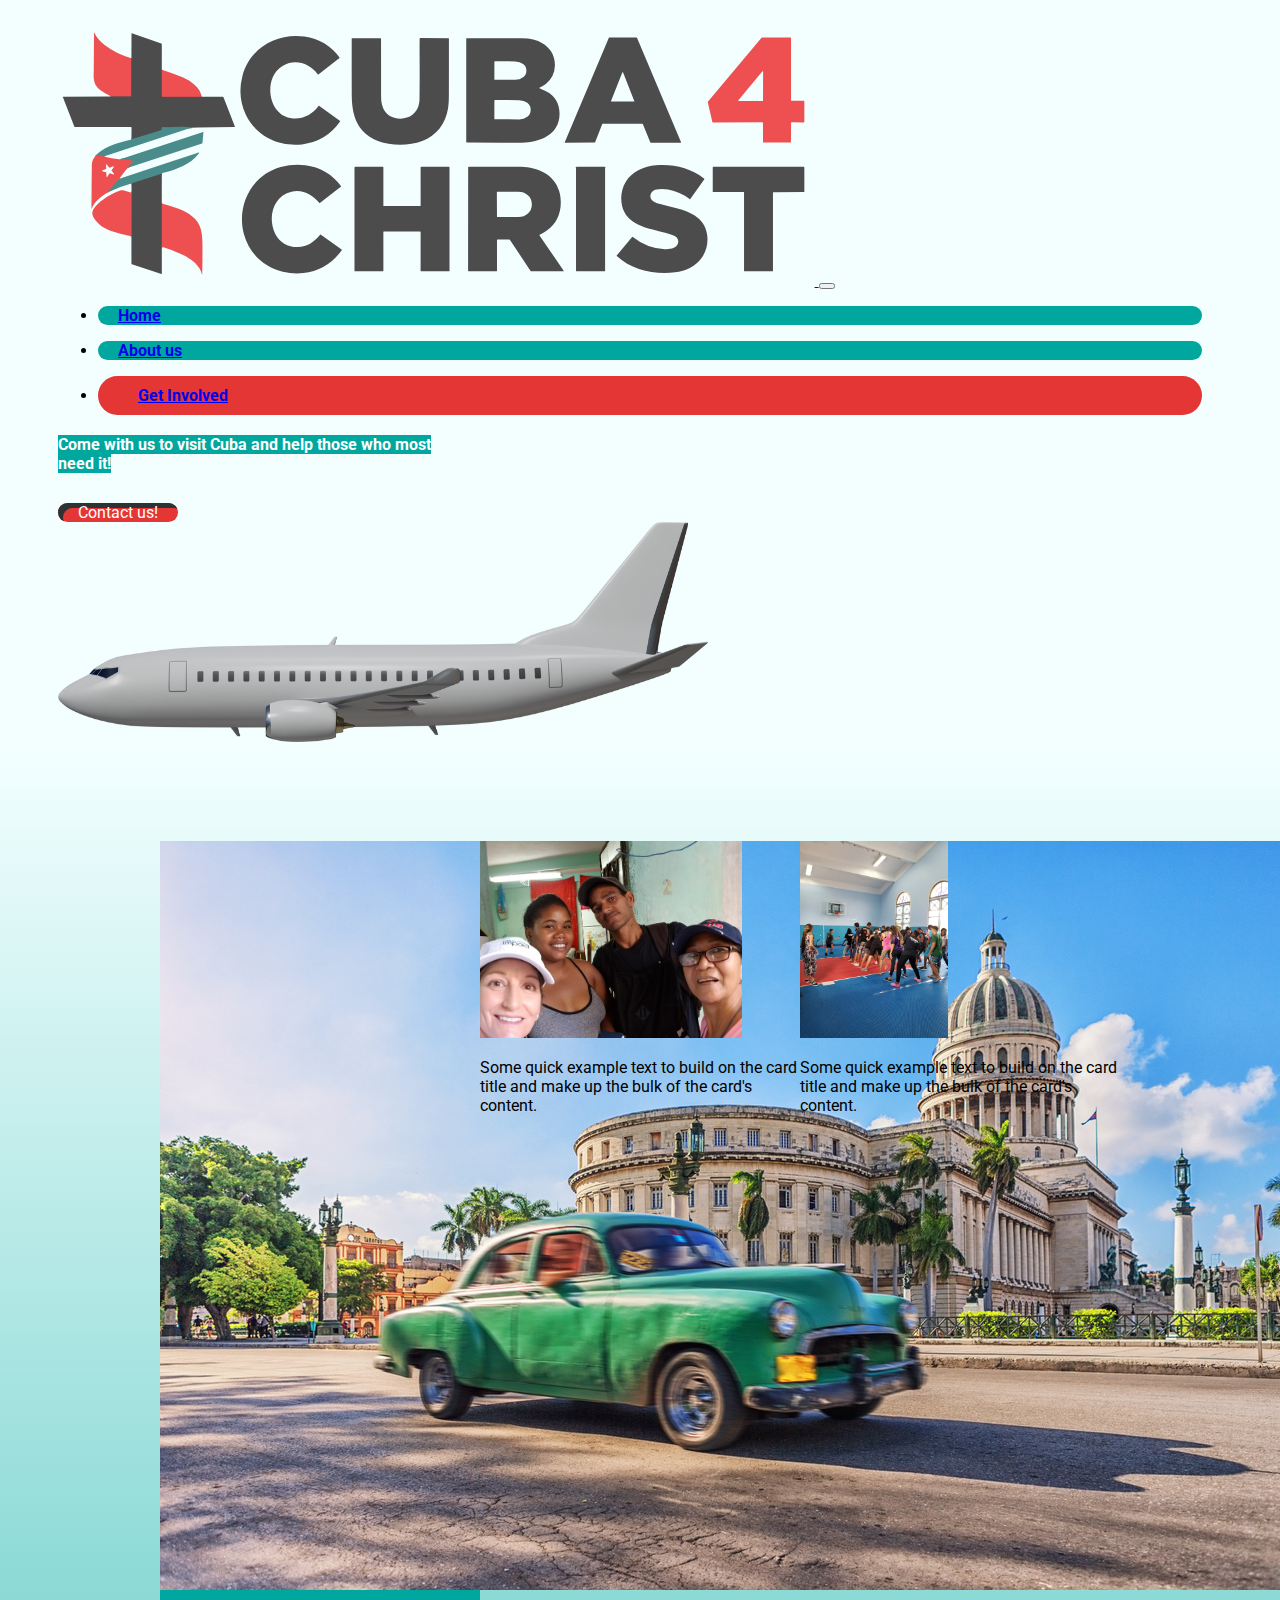
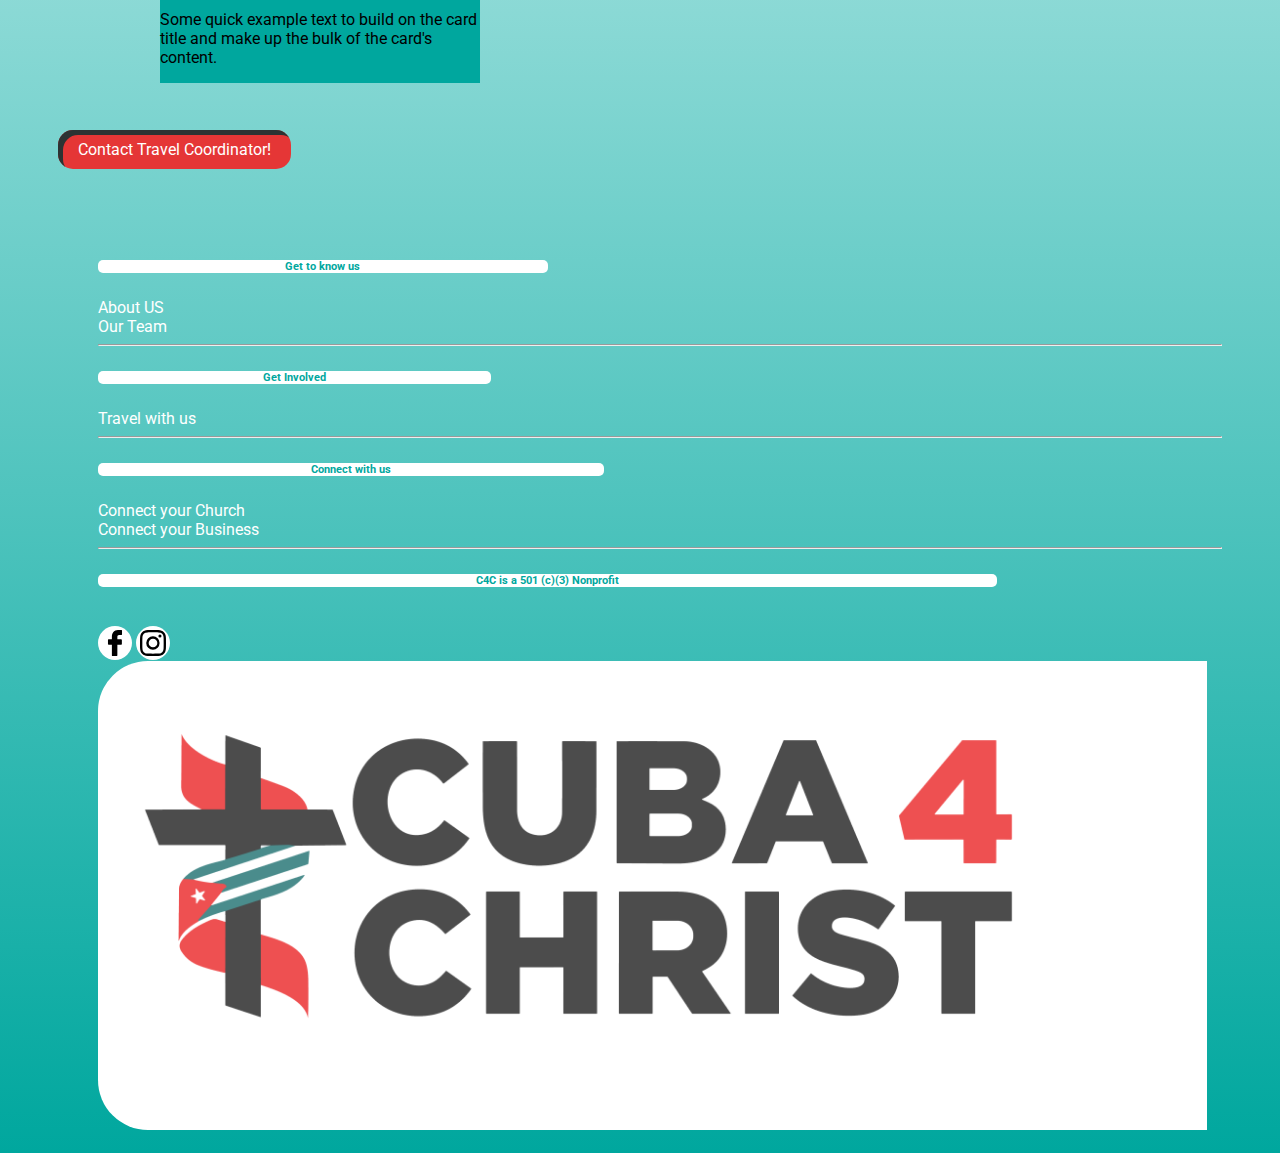
<file: page7.html>
<!doctype html>
<html lang="en">
  <head>
    <meta charset="utf-8">
    <meta name="viewport" content="width=device-width, initial-scale=1">
    <title>Cuba 4 Christ</title>
    <link rel="stylesheet" href="./style.css">
    <link href="https://cdn.jsdelivr.net/npm/bootstrap@5.3.2/dist/css/bootstrap.min.css" rel="stylesheet" integrity="sha384-T3c6CoIi6uLrA9TneNEoa7RxnatzjcDSCmG1MXxSR1GAsXEV/Dwwykc2MPK8M2HN" crossorigin="anonymous">
    <!-- icon page top -->
    <link rel="website icon" type="svg" href="./logo/logo svg.svg">
   <!-- first-font -->
    <link rel="preconnect" href="https://fonts.googleapis.com">
    <link rel="preconnect" href="https://fonts.gstatic.com" crossorigin>
    <link href="https://fonts.googleapis.com/css2?family=Roboto:ital,wght@0,500;1,400&display=swap" rel="stylesheet">
    <!-- second-font -->
    <link rel="preconnect" href="https://fonts.googleapis.com">
    <link rel="preconnect" href="https://fonts.gstatic.com" crossorigin>
    <link href="https://fonts.googleapis.com/css2?family=M+PLUS+1p:wght@300&display=swap" rel="stylesheet">
</head>
<body>
    <!-- Header strart -->
    <header class="header">
      
        <!-- Navbar nuevo -->
        <nav class="navbar navbar-expand-lg">
            <div class="container-fluid">
              <a class="navbar-brand" href="#">
                <img src="./logo/logo svg.svg" alt="">
              </a>
              <button class="navbar-toggler" type="button" data-bs-toggle="collapse" data-bs-target="#navbarNav" aria-controls="navbarNav" aria-expanded="false" aria-label="Toggle navigation">
                <span class="navbar-toggler-icon"></span>
              </button>
              <div class="collapse navbar-collapse" id="navbarNav">
                <ul class="navbar-nav text-white text-uppercase nav-effect">
                    <li class="nav-item">
                      <b>
                        <a class="nav-link active text-reset" aria-current="page" href="#">Home</a>
                      </b>
                    </li>
                </ul>

                <ul class="navbar-nav text-white text-uppercase nav-effect">
                  <li class="nav-item">
                    <b>
                      <a class="nav-link active text-reset" aria-current="page" href="#">About us</a>
                    </b>
                  </li>
                </ul>
  
                <ul class="navbar-nav text-white text-uppercase nav-effect">
                  <li class="nav-item">
                    <b>
                      <a class="nav-link active link-2 text-reset" href="#">Get Involved</a>
                    </b>
                  </li>
                </ul>
              </div>
            </div>
          </nav>
    
<!-- imagen avion y textos -->
<div class="row">
    <div class="travel col-6 h1 text-2"><b>
        Come with us to visit Cuba and
        help those who most need it!
        </b> 
     <div class="contactus h1">
       <a href="#">Contact us!</a>
     </div>
     
    </div>

    <div class="col-6">
        <img src="./Img/37.png" alt="">
    </div>
   
</div> <br>
<br><br><br><br>
 <!-- end -->

<!-- cards -->
<div class="cards row">
    <div class="card col-4 card1" style="width: 20rem; background-color: #00a79e; --bs-card-border-width:var(--bs-card-border-width); ">
        <img src="./Img/34.jpg" class="card-img-top" alt="...">
        <div class="card-body">
          <p class="card-text">Some quick example text to build on the card title and make up the bulk of the card's content.</p>
        </div>
      </div>
      <div class="card col-4" style="width: 20rem; background-color: transparent; --bs-card-border-width:var(--bs-card-border-width);">
        <img src="./Img/35.jpg" class="card-img-top card2" style="height: 12.3rem;" alt="...">
        <div class="card-body">
          <p class="card-text">Some quick example text to build on the card title and make up the bulk of the card's content.</p>
        </div>
      </div>
      <div class="card col-4" style="width: 20rem; background-color: transparent; --bs-card-border-width:var(--bs-card-border-width);">
        <img src="./Img/36.jpg" class="card-img-top card3" style="height: 12.3rem;" alt="...">
        <div class="card-body">
          <p class="card-text">Some quick example text to build on the card title and make up the bulk of the card's content.</p>
        </div>
      </div>
    
</div>


</div><br><br><br>
<!-- end -->

<!-- contact travel btn -->
<div class="contact text-center h1">
    <a href="#">Contact Travel Coordinator!</a>
  </div>
    
</div><br><br><br><br>













         <!-- Footer -->
      <footer class="text-center text-lg-start text-white" style="background-color: transparent">
        <!-- Grid container -->
        <div class=" pb-0">
            <!-- Section: Links -->
            <section class="">
                <!--Grid row-->
                <div class="row">
                    <!-- Grid column -->
                    <div class="col-md-3 col-lg-3 col-xl-3 mx-auto mt-3">
                        <div class="text">
                            <h6 class="mb-4 font-weight-bold">
                                Get to know us
                            </h6>
                        </div>
                        <div><a class="link" role="button" href="">About US</a></div>
                        <div><a class="link" role="button" href="">Our Team</a></div>
                    </div>
                    <!-- Grid column -->

                    <hr class="w-100 clearfix d-md-none" />

                    <!-- Grid column -->
                    <div class="col-md-3 col-lg-3 col-xl-3 mx-auto mt-3">
                        <div class="text text-2 marc-2">
                            <h6 class="mb-4 font-weight-bold">
                                Get Involved
                            </h6>
                        </div>
                        <div><a class="link" role="button">Travel with us</a></div>
                    </div>

                    <hr class="w-100 clearfix d-md-none" />

                    <div class="col-md-3 col-lg-3 col-xl-3 mx-auto mt-3">
                        <div class="text text-3 marc-3">
                            <h6 class="mb-4 font-weight-bold">
                                Connect with us
                            </h6>
                        </div>
                        <div><a class="link" role="button">Connect your Church</a></div>
                        <div><a class="link" role="button">Connect your Business</a></div>
                    </div>

                    <hr class="w-100 clearfix d-md-none" />

                    <div class="col-md-3 col-lg-3 col-xl-3 mx-auto mt-3">
                        <div class="text text-4 marc-4">
                            <h6 class="mb-4 font-weight-bold">
                                C4C is a 501 (c)(3) Nonprofit
                            </h6>
                        </div>
                    </div>
                </div>
                <!--Grid row-->
            </section>
            <!-- Section: Links -->

            <!-- <hr class="my-3"> -->

            <!-- Section: Copyright -->
            <section class="icon-con">
                <div class="row d-flex align-items-center">
                    <!-- Grid column -->
                    <div class="col-md-7 col-lg-10 text-center text-md-start">
                        <!-- Copyright -->
                        <div class="">
                            <a class="icon" role="button">
                                <img src="./facebook.svg" alt="facebook">
                            </a>

                            <!-- Instagram -->
                            <a class="icon" role="button">
                                <img src="./instagram.svg" alt="instagram">
                            </a>
                        </div>
                        <!-- Copyright -->
                    </div>
                    <!-- Grid column -->

                    <!-- Grid column -->
                    <div class="logofooter col-md-3 col-lg-2 ml-lg-0 text-center text-md-end px-0">
                        <div class="log"><img width="200px" src="./logo/logo cuba png.png" alt=""></div>
                    </div>
                    <!-- Grid column -->
                </div>
            </section>
            <!-- Section: Copyright -->
        </div>
        <!-- Grid container -->
    </footer>
    <!-- Footer -->
    
    <script src="./Carrusel/carrusel.js"></script>     
    <script src="https://cdn.jsdelivr.net/npm/@popperjs/core@2.11.8/dist/umd/popper.min.js" integrity="sha384-I7E8VVD/ismYTF4hNIPjVp/Zjvgyol6VFvRkX/vR+Vc4jQkC+hVqc2pM8ODewa9r" crossorigin="anonymous"></script>
    <script src="https://cdn.jsdelivr.net/npm/bootstrap@5.3.2/dist/js/bootstrap.min.js" integrity="sha384-BBtl+eGJRgqQAUMxJ7pMwbEyER4l1g+O15P+16Ep7Q9Q+zqX6gSbd85u4mG4QzX+" crossorigin="anonymous"></script>
  </body>
</html>
</file>
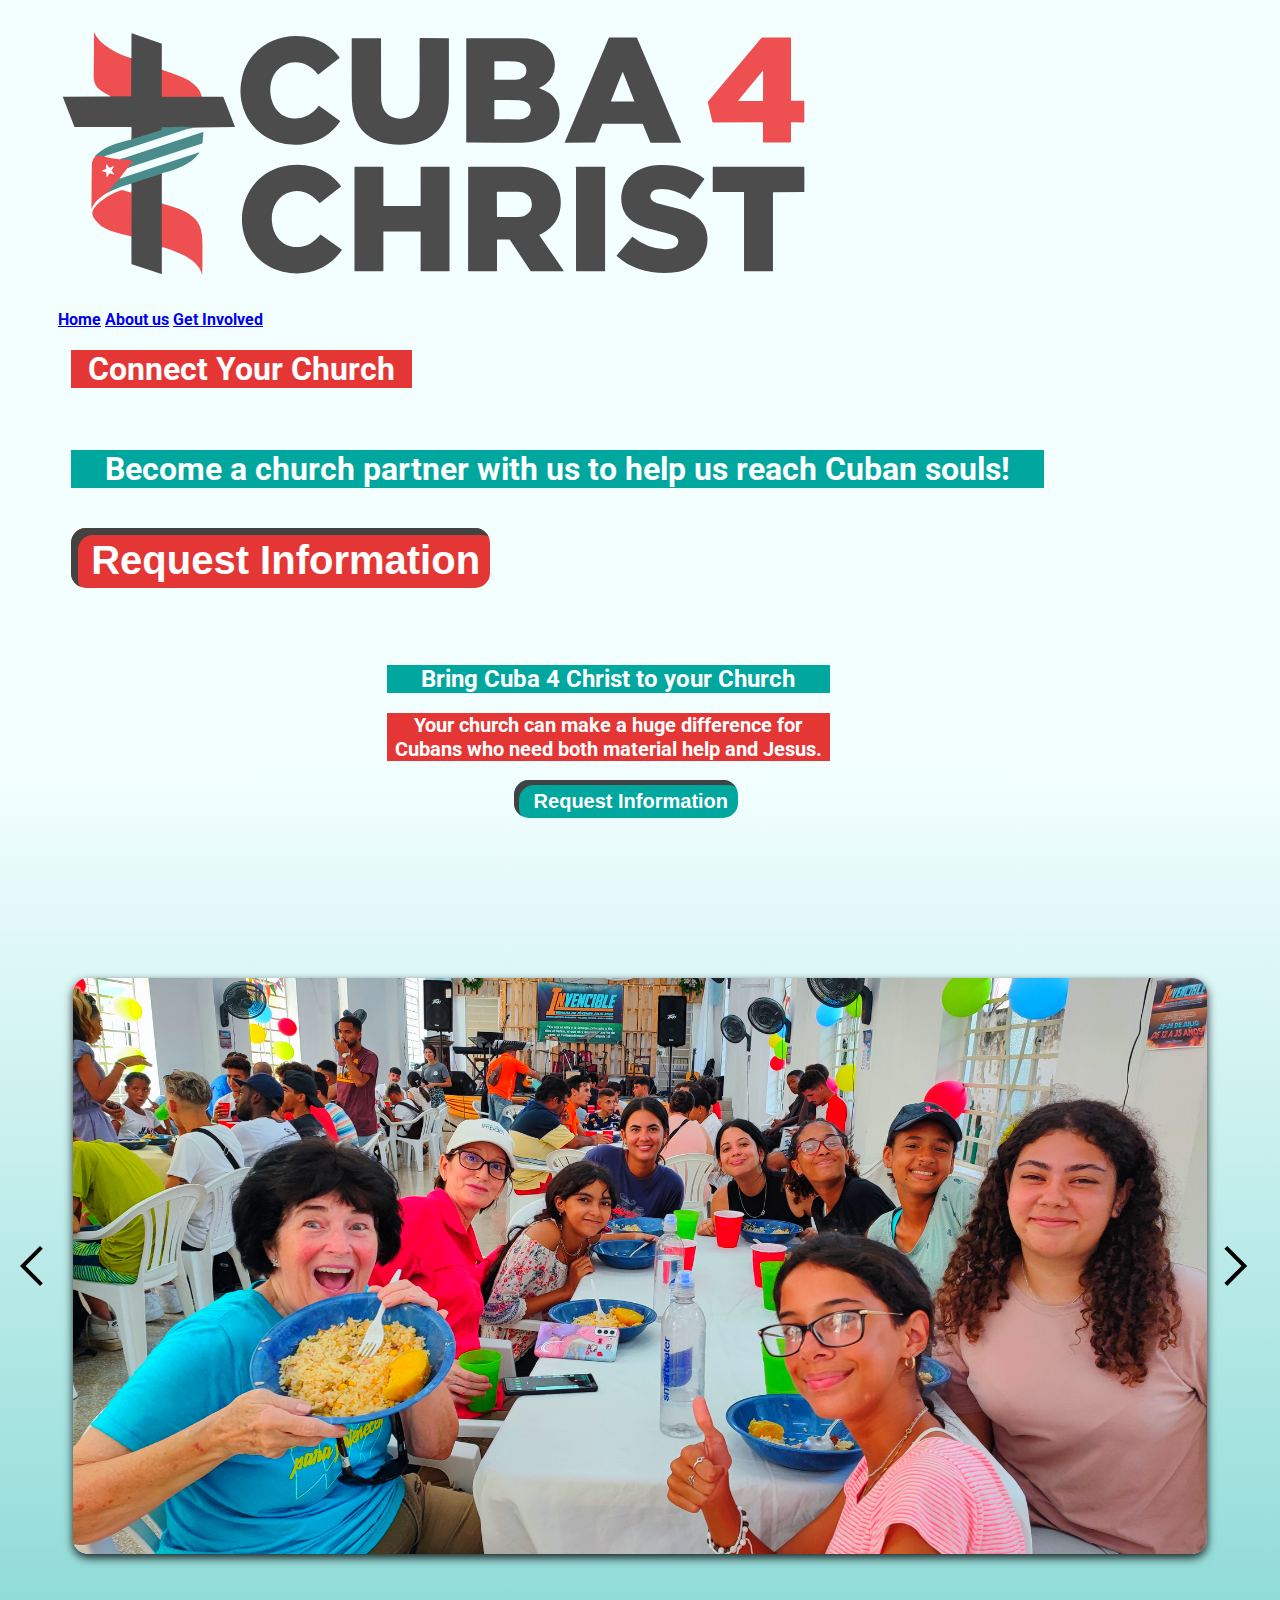
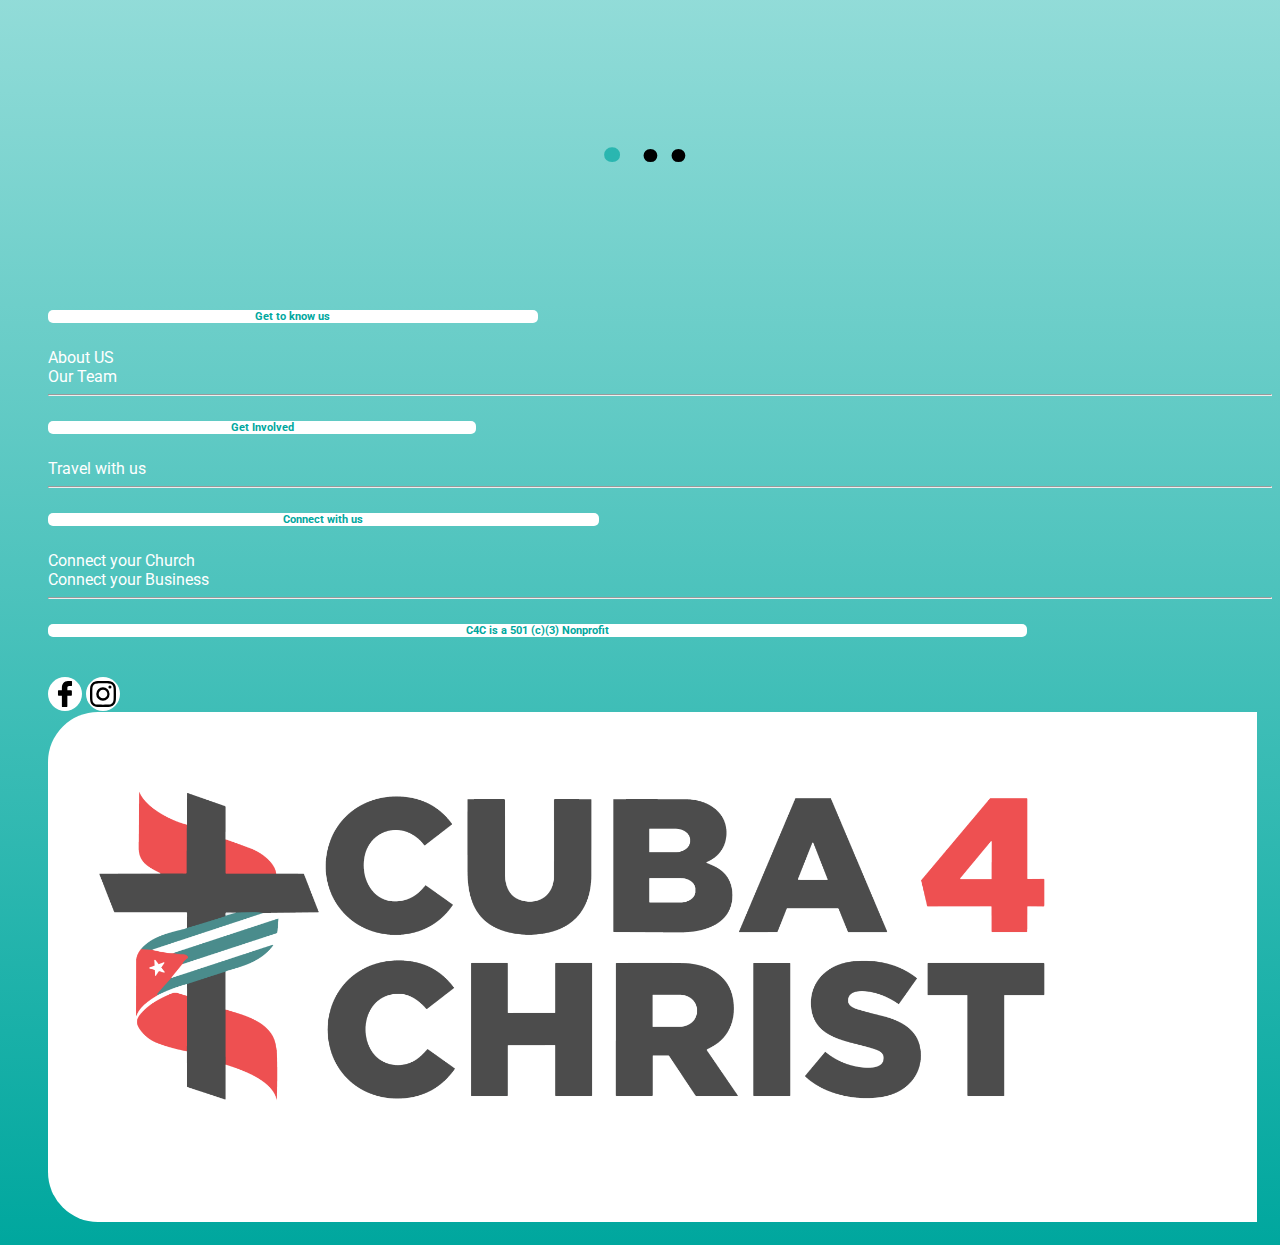
<file: page8.html>
<!doctype html>
<html lang="en">

<head>
    <meta charset="utf-8">
    <meta name="viewport" content="width=device-width, initial-scale=1">
    <title>Cuba 4 Christ</title>
    <link rel="stylesheet" href="./style.css">
    <link rel="stylesheet" href="./Carrusel/carrusel.css">
    <link href="https://cdn.jsdelivr.net/npm/bootstrap@5.3.2/dist/css/bootstrap.min.css" rel="stylesheet"
        integrity="sha384-T3c6CoIi6uLrA9TneNEoa7RxnatzjcDSCmG1MXxSR1GAsXEV/Dwwykc2MPK8M2HN" crossorigin="anonymous">
    <!-- icon page top -->
    <link rel="website icon" type="svg" href="./logo/logo svg.svg">
    <!-- first-font -->
    <link rel="preconnect" href="https://fonts.googleapis.com">
    <link rel="preconnect" href="https://fonts.gstatic.com" crossorigin>
    <link href="https://fonts.googleapis.com/css2?family=Roboto:ital,wght@0,500;1,400&display=swap" rel="stylesheet">
    <!-- second-font -->
    <link rel="preconnect" href="https://fonts.googleapis.com">
    <link rel="preconnect" href="https://fonts.gstatic.com" crossorigin>
    <link href="https://fonts.googleapis.com/css2?family=M+PLUS+1p:wght@300&display=swap" rel="stylesheet">
</head>

<body>
    <!-- Header strart -->
    <header class="header">

        <!-- Navbar-->
        <nav class="navbar navbar-expand-lg">
            <div class="container-fluid ">
                <a class="navbar-brand" href="#">
                    <img src="./logo/logo svg.svg" alt="">
                </a>
                <div class="" id="navbarNavAltMarkup">
                    <div class="navbar text-white text-uppercase">
                        <b><a class="nav-link active text-reset" aria-current="page" href="#">Home</a></b>
                        <b><a class="nav-link active text-reset" aria-current="page" href="#">About us</a></b>
                        <b><a class="nav-link active link-2 text-reset" aria-current="page" href="#">Get
                                Involved</a></b>
                    </div>
                </div>
            </div>
        </nav>
    </header>
    
    <div class="panel-1-8"><h1>Connect Your Church</h1></div>
    <br>
    <div class="panel-2-8"><h1>Become a church partner with
        us to help us reach Cuban souls!</h1></div>
    <br>
    <div class="btn-1"><button><b>Request Information</b></button></div>  
    <br><br><br>
    
    <div class="panel-3-8"><h2>Bring Cuba 4 Christ to your Church</h2></div>
    <div class="panel-4-8"><b>Your church can make a huge difference for Cubans
        who need both material help and Jesus.
        </b></div>
        <br>
    <div class="btn-2"><button><b>Request Information</b></button></div> 

      <!-- Carruelsel -->
      <div class="carrusel-1">
        <div class="carrusel">
          <div class="atras">
              <img id="atras" src="./Carrusel/img/atras.svg" alt="atras" loading="lazy">
          </div>
  
          <div class="imagenes">
              <div id="img">
                  <img class="img" src="./Carrusel/img/30.jpg" alt="imagen 1" loading="lazy">
              </div>
          </div>
  
          <div class="adelante" id="adelante">
              <img src="./Carrusel/img/adelante.svg" alt="adelante" loading="lazy">
          </div>
        </div>
  
      <div class="puntos" id="puntos"></div>
      </div>

    <!-- Footer -->
    <footer class="text-center text-lg-start text-white">
        <!-- Grid container -->
        <div class=" pb-0">
            <!-- Section: Links -->
            <section class="">
                <!--Grid row-->
                <div class="row">
                    <!-- Grid column -->
                    <div class="col-md-3 col-lg-3 col-xl-3 mx-auto mt-3">
                        <div class="text">
                            <h6 class="mb-4 font-weight-bold">
                                Get to know us
                            </h6>
                        </div>
                        <div><a class="link" role="button" href="">About US</a></div>
                        <div><a class="link" role="button" href="">Our Team</a></div>
                    </div>
                    <!-- Grid column -->

                    <hr class="w-100 clearfix d-md-none" />

                    <!-- Grid column -->
                    <div class="col-md-3 col-lg-3 col-xl-3 mx-auto mt-3">
                        <div class="text text-2">
                            <h6 class="mb-4 font-weight-bold">
                                Get Involved
                            </h6>
                        </div>
                        <div><a class="link" role="button">Travel with us</a></div>
                    </div>

                    <hr class="w-100 clearfix d-md-none" />

                    <div class="col-md-3 col-lg-3 col-xl-3 mx-auto mt-3">
                        <div class="text text-3">
                            <h6 class="mb-4 font-weight-bold">
                                Connect with us
                            </h6>
                        </div>
                        <div><a class="link" role="button">Connect your Church</a></div>
                        <div><a class="link" role="button">Connect your Business</a></div>
                    </div>

                    <hr class="w-100 clearfix d-md-none" />

                    <div class="col-md-3 col-lg-3 col-xl-3 mx-auto mt-3">
                        <div class="text text-4">
                            <h6 class="mb-4 font-weight-bold">
                                C4C is a 501 (c)(3) Nonprofit
                            </h6>
                        </div>
                    </div>
                </div>
                <!--Grid row-->
            </section>
            <!-- Section: Links -->

            <!-- <hr class="my-3"> -->

            <!-- Section: Copyright -->
            <section class="icon-con">
                <div class="row d-flex align-items-center">
                    <!-- Grid column -->
                    <div class="col-md-7 col-lg-10 text-center text-md-start">
                        <!-- Copyright -->
                        <div class="">
                            <a class="icon" role="button">
                                <img src="./facebook.svg" alt="facebook">
                            </a>

                            <!-- Instagram -->
                            <a class="icon" role="button">
                                <img src="./instagram.svg" alt="instagram">
                            </a>
                        </div>
                        <!-- Copyright -->
                    </div>
                    <!-- Grid column -->

                    <!-- Grid column -->
                    <div class="logofooter col-md-3 col-lg-2 ml-lg-0 text-center text-md-end px-0">
                        <div class="log"><img width="200px" src="./logo/logo cuba png.png" alt=""></div>
                    </div>
                    <!-- Grid column -->
                </div>
            </section>
            <!-- Section: Copyright -->
        </div>
        <!-- Grid container -->
    </footer>
    <!-- Footer -->
    <script src="./Carrusel/carrusel.js"></script>  
    <script src="https://cdn.jsdelivr.net/npm/@popperjs/core@2.11.8/dist/umd/popper.min.js"
        integrity="sha384-I7E8VVD/ismYTF4hNIPjVp/Zjvgyol6VFvRkX/vR+Vc4jQkC+hVqc2pM8ODewa9r"
        crossorigin="anonymous"></script>
    <script src="https://cdn.jsdelivr.net/npm/bootstrap@5.3.2/dist/js/bootstrap.min.js"
        integrity="sha384-BBtl+eGJRgqQAUMxJ7pMwbEyER4l1g+O15P+16Ep7Q9Q+zqX6gSbd85u4mG4QzX+"
        crossorigin="anonymous"></script>
</body>

</html>
</file>
<file: style.css>
body {
  font-family: "Roboto", sans-serif;
  background-color: #00a79e;
  background-image: linear-gradient(0deg, #00a79e 0%, #f3ffff 73%);
}

.header {
  margin: 0px 50px 0px 50px;
}

/* Navbar */

.navbar {
  background-color: transparent !important;
  margin: 20px 0 20px 0;
}

.navbar .container-fluid #navbarNav {
  justify-content: end;
}

.navbar .container-fluid #navbarNav .navbar-nav .nav-link {
  display: flex;
  background-color: #00a79e;
  margin-right: 20px;
  padding: 0px 20px 0px 20px;
  border-radius: 25px;
}

/* Effecto del navbar */
.nav-effect {
  transition-duration: 0.6s;
}
.nav-effect:hover {
  transform: scale(0.9);
}

.navbar .container-fluid #navbarNav .navbar-nav .link-2 {
  background-color: rgb(229, 54, 54);
  margin-right: 20px;
  padding: 10px 40px 10px 40px;
  border-radius: 25px;
}

.navbar .container-fluid .navbar-brand img {
  width: 65%;
  height: 60%;
}
@media (max-width: 991px) {
  .navbar .container-fluid #navbarNav .navbar-nav .link-2 {
    background-color: transparent;
    color: black !important;
    font-weight: bold;
    padding: 10px 10px 10px 10px;
  }
  .navbar .container-fluid #navbarNav .navbar-nav .nav-link {
    background-color: transparent;
    color: black !important;
    font-weight: bold;
    padding: 10px 10px 10px 10px;
  }
}

/* panel 1 */

.header .container-fluid .row {
  margin-top: 100px;
}

.panel-1 {
  background-color: #00a79e;
  color: white;
}
.panel-1 a {
  color: white;
}

@media (max-width: 1024px) {
  .header .container-fluid .row h1 {
    font-size: xx-large;
    padding-top: 10px;
  }
  .header .container-fluid .row {
    margin-top: 40px;
  }
  .panel-1 h2 {
    font-size: x-large;
  }
}
@media (max-width: 990px) {
  .header .container-fluid .row h1 {
    font-size: 30px;
    padding-top: 10px;
  }
  .header .container-fluid .row {
    margin-top: 40px;
  }
  .panel-1 h2 {
    font-size: x-large;
  }
}

@media (max-width: 862px) {
  .panel-1 h2 {
    font-size: 23px;
  }
}

@media (max-width: 834px) {
  .header .container-fluid .row h1 {
    font-size: 27px;
    padding-top: 10px;
  }
  .header .container-fluid .row {
    margin-top: 40px;
  }
  .panel-1 h2 {
    font-size: 22px;
  }
}

@media (max-width: 805px) {
  .panel-1 h2 {
    font-size: 20px;
  }
}

@media (max-width: 767px) {
  .panel-1 {
    margin-top: 5% !important;
  }
}

/* card donation */
.donation-card {
  background-color: #ffffff;
  padding: 40px 10px 10px 10px;
  width: 345px;
  margin-left: 10% auto;
  text-align: center;
  box-shadow: 10px 10px 0 0 #00a79e inset;
  border-radius: 10px;
}

.donation-card {
  margin-left: 20%;
}

.header .container-fluid .col-6 {
  display: flex;
  justify-content: right;
}

.donation-card h2 {
  margin-bottom: 10px;
}

.donation-card p {
  margin-bottom: 15px;
}

.input {
  text-decoration: none;
  width: 125px;
}
.input-2 {
  height: 30px;
}

@media (max-width: 1024px) {
  .donation-card {
    height: 230px;
    border-left: 0px;
  }
  .header .container-fluid .donation-panel {
    margin-right: 0px;
    padding-right: 0px;
  }
}

@media (max-width: 990px) {
  .donation-card {
    height: 200px;
    padding-top: 20px;
  }
  .donation-card {
    margin-left: 0%;
  }
  .header .container-fluid .donation-panel {
    margin-right: 0px;
    padding-top: 0px;
  }
}

@media (max-width: 767px) {
  .header .container-fluid .donation-panel {
    display: flex;
    justify-content: center;
  }
}

/* donate buton */
.btn-donate {
  --clr-font-main: hsla(0 0% 20% / 100);
  --btn-bg-1: #26cec5;
  --btn-bg-2: #00a79e;
  --btn-bg-color: hsla(360 100% 100% / 1);
  --radii: 0.5em;
  cursor: pointer;
  padding: 0.9em 1.4em;
  min-width: 200px;
  min-height: 44px;
  font-size: var(--size, 1rem);
  font-family: "Segoe UI", system-ui, sans-serif;
  font-weight: 500;
  transition: 0.8s;
  background-size: 280% auto;
  background-image: linear-gradient(
    325deg,
    var(--btn-bg-2) 0%,
    var(--btn-bg-1) 55%,
    var(--btn-bg-2) 90%
  );
  border: none;
  border-radius: var(--radii);
  color: var(--btn-bg-color);
}

.btn-donate:hover {
  background-position: right top;
}

.btn-donate:is(:focus, :focus-visible, :active) {
  outline: none;
  box-shadow: 0 0 0 3px var(--btn-bg-color), 0 0 0 6px var(--btn-bg-2);
}

@media (prefers-reduced-motion: reduce) {
  .btn-donate {
    transition: linear;
  }
}

/* Panel 2 */
.header .row .img-panel img {
  width: 100%;
  height: 1005;
}

@supports (object-fit: cover) {
  .header .row .img-panel img {
    height: 100%;
    object-fit: contain;
    object-position: left;
  }
}

.header .row .img-panel {
  padding-left: 0px;
}

.header .row .col-6 .h1 {
  padding: 80px 0px 0px 80px;
}

.panel-2 {
  background-color: rgb(93, 93, 94);
  color: white;
}

@media (max-width: 1190px) {
  .header .row .img-panel img {
    width: 480px;
    height: 300px;
    padding-left: 0px;
  }
  .header .container .h1 {
    font-size: xx-large;
  }
  .header .row .col-6 .h1 {
    padding: 70px 0px 0px 40px;
  }
  .header div .h1 {
    font-size: xx-large;
  }
}

@media (max-width: 1024px) {
  .header .row .img-panel img {
    width: 418px;
    height: 300px;
    padding-left: 0px;
  }
  .header .container .h1 {
    font-size: xx-large;
  }
  .header .row .col-6 .h1 {
    padding: 70px 0px 0px 40px;
  }
  .header div .h1 {
    font-size: xx-large;
  }
}

@media (max-width: 990px) {
  .header .row .img-panel img {
    width: 390px;
    height: 200px;
    padding-left: 0px;
  }
  .header .container .h1 {
    font-size: x-large;
  }
  .header .row .col-6 .h1 {
    padding: 40px 0px 0px 40px;
  }
  .header div .h1 {
    font-size: xx-large;
  }
}

@media (max-width: 957px) {
  .header div .h1 {
    font-size: x-large;
  }
}

@media (max-width: 768px) {
  .header .row .text-panel {
    margin-left: 10%;
    text-align: center;
  }
  .header .row .img-panel img {
    width: 100%;
    height: auto;
  }
  @supports (object-fit: cover) {
    .header .row .img-panel img {
      height: 100%;
      object-fit: cover;
      object-position: center;
    }
  }
}
@media (max-width: 748px) {
  .header div .panel-2 {
    font-size: 21px;
  }
}
/* footer */

footer {
  padding-left: 40px;
}

.icon {
  display: inline-flex;
  width: 30px;
  height: 30px;
  padding: 2px;
  border-radius: 30px;
  background-color: white;
  margin: 0px;
  justify-content: center;
}
.icon:hover {
  background-color: #00a79e;
}
.icon img {
  text-align: center;
  vertical-align: 0%;
  padding: 1px;
  margin: 1px;
}
.link {
  text-decoration: none;
  color: white;
}
.link:hover {
  color: #0a423f;
}
.text {
  background-color: white;
  width: 40%;
  border-radius: 5px;
  text-align: center;
}
.text-2 {
  width: 35%;
}
.text-3 {
  width: 45%;
}
.text-4 {
  width: 80%;
}
.text h6 {
  color: #00a79e;
}
.icon-con {
  padding: 15px;
  padding-left: 0;
}

.logofooter {
  background-color: white;
  border-radius: 50px 0px 0px 50px;
}
footer .pb-0 .icon-con .row .logofooter img {
  width: 90%;
}

@media (max-width: 1160px) {
  footer .pb-0 section .row .text h6 {
    width: 180%;
    text-align: left;
  }
  footer .pb-0 section .row .text {
    width: 47%;
  }
  footer .pb-0 section .row .marc-4 .last-text {
    width: 100%;
    text-align: center;
  }
  footer .pb-0 section .row .marc-4 {
    width: 85%;
  }

  footer .pb-0 section .row .marc-3 {
    width: 50%;
  }
  footer .pb-0 section .row .marc-2 {
    width: 40%;
  }
  footer .pb-0 .icon-con .row .logofooter img {
    width: 150px;
  }
}

@media (max-width: 1100px) {
  footer .pb-0 section .row .text h6 {
    width: 180%;
    text-align: left;
  }
  footer .pb-0 section .row .text {
    width: 55%;
  }
  footer .pb-0 section .row .marc-4 .last-text {
    width: 102%;
    text-align: center;
  }
  footer .pb-0 section .row .marc-4 {
    width: 95%;
  }

  footer .pb-0 section .row .marc-3 {
    width: 58%;
  }
  footer .pb-0 section .row .marc-2 {
    width: 46%;
  }
  footer .pb-0 .icon-con .row .logofooter img {
    width: 150px;
  }
}

@media (max-width: 1054px) {
  footer .pb-0 section .row .text h6 {
    width: 180%;
    text-align: left;
  }
  footer .pb-0 section .row .text {
    width: 55%;
  }
  footer .pb-0 section .row .marc-4 .last-text {
    width: 102%;
    text-align: center;
  }
  footer .pb-0 section .row .marc-4 {
    width: 99%;
  }

  footer .pb-0 section .row .marc-3 {
    width: 58%;
  }
  footer .pb-0 section .row .marc-2 {
    width: 46%;
  }
  footer .pb-0 .icon-con .row .logofooter img {
    width: 150px;
  }
}
@media (max-width: 991px) {
  .paddin-link {
    display: flex;
    justify-content: flex-start;
  }
}

@media (max-width: 960px) {
  footer .pb-0 section .row .marc-4 {
    width: 70%;
  }
  footer .pb-0 section .row .marc-4 .last-text {
    width: 102%;
  }
}

@media (max-width: 900px) {
  footer .pb-0 section .row .text {
    width: 65%;
  }
  footer .pb-0 section .row .marc-4 {
    width: 70%;
  }
  footer .pb-0 section .row .marc-4 .last-text {
    width: 100%;
    text-align: center;
  }

  footer .pb-0 section .row .marc-3 {
    width: 70%;
  }
  footer .pb-0 section .row .marc-2 {
    width: 55%;
  }
}

@media (max-width: 880px) {
  footer .pb-0 .icon-con .row .logofooter img {
    width: 140px;
  }
  footer .pb-0 section .row .marc-4 .last-text {
    width: 100%;

    text-align: center;
  }
  footer .pb-0 section .row .marc-4 {
    width: 75%;
  }
}

@media (max-width: 800px) {
  footer .pb-0 .icon-con .row .logofooter img {
    width: 120px;
  }
  footer .pb-0 section .row .marc-4 .last-text {
    width: 100%;

    text-align: center;
  }
  footer .pb-0 section .row .marc-4 {
    width: 70%;
  }
}
@media (max-width: 767px) {
  footer {
    padding-left: 10px;
  }

  .paddin-link {
    justify-content: center;
  }

  footer .pb-0 section .row .text h6 {
    width: 100%;
    text-align: center;
  }
  footer .pb-0 section .row .text {
    width: 100%;
    text-align: center;
  }
  footer .pb-0 section .row .marc-4 {
    width: 100%;
  }

  footer .pb-0 section .row .marc-3 {
    width: 100%;
  }
  footer .pb-0 section .row .marc-2 {
    width: 100%;
  }
  footer .pb-0 .icon-con .row .logofooter img {
    width: 150px;
  }
  .logofooter {
    margin-left: 10px;
    background-color: white;
    border-radius: 50px 50px 50px 50px;
  }
}

/* segunda pagina */

/* panel-3 */
.panel-3 {
  background-color: #00a79e;
  width: 41%;
  color: white;
}

.text2 a {
  color: red;
}

.text3 b {
  color: red;
}
.text3-5 a {
  color: red;
  text-decoration: none;
}

.text4 p {
  background-color: #00a79e;
  color: white;
}

/* tercera pagina */
/* imagen */
.img-4 {
  width: 100%;
}
/* panel 1 */
.panel-1-3 h1 {
  margin: 40px;
  color: red;
}
.panel-2-3 {
  margin: 40px;
  background-color: #00a79e;
}
.panel-2-3 p {
  color: white;
}
.panel-4-3 p {
  text-align: center;
  background-color: rgb(255, 9, 9);
  color: white;
}
.panel-5-3 a {
  color: #007973;
}
.div-1 {
  margin-left: 105px;
  background-color: #00a79e;
}
.div-2 {
  width: 70%;
  margin-left: 0;
  background-color: red;
}
.div {
  margin-left: 25px;
  background-color: #00a79e;
}
.div2 {
  background-color: red;
}
.panel-3-3 a {
  margin: 40px;
  color: red;
}
.row {
  padding-right: 0;
  margin-right: 0;
}

/* cuarta pagina */
.background {
  background-image: url(./Img/bandera.jpg);
  background-size: cover;
  overflow: hidden;
  margin: 0%;
}

.image-5 img {
  width: 700px;
  margin-left: 700px;
}
.panel-1-4 {
  margin: 70px;
  background-color: #02bdb3;
}
.panel-1-4 p {
  color: white;
}
.panel-1-4 a {
  color: rgb(15, 1, 1);
}
.panel-2-4 {
  margin-left: 70px;
}
.panel-2-4 b {
  color: red;
  margin-left: 70px;
}
.image-6 {
  padding: 10px;
  border-color: white;
  border-radius: 2px;
}
.image-6-2 {
  margin-left: 70px;
  border-color: white;
  border-radius: 2px;
}
.image-6-2 img {
  height: 200px;
}
.img10 {
  display: flex;
  justify-content: center;
}

/* page 6 */

.food img {
  height: 650px;
  width: 1513px;
}

.textf p {
  background-color: #00a79e;
  font-family: sans-serif;
  color: white;
}
.textf a {
  color: black;
  text-decoration: underline;
}

/* know more */

.textf .know a {
  background-color: rgb(229, 54, 54);
  margin-right: 20px;
  padding: 0px 20px 0px 20px;
  border-radius: 25px;
  text-decoration: none !important;
  color: white;
}

/* imagen derecha */

.row .col-6 img {
  height: 80%;
  width: 91%;
}

/* page 7 */
.travel b {
  color: white;
  background-color: #00a79e;
  background-size: cover;
  margin: auto;
}

/* plane img */
.row .col-6 img {
  height: 220px;
  width: 650px;
}

/* contact us btn */

.cards {
  display: flex;
  justify-content: center;
}
.row .contactus {
  padding-top: 30px !important;
  padding-left: 0px !important;
}
.row .contactus a {
  background-color: rgb(229, 54, 54);
  padding: 0px 20px 0px 20px;
  border-radius: 15px;
  color: white;
  box-shadow: 5px 5px 0 0 #2c3333 inset;
  margin-right: 40%;
  text-decoration: none;
}
/* cards */
.row .col-4 .card1 {
  background-color: transparent;
  border-color: transparent;
}

.container .row .col-4 .card1 .text {
  color: #00a79e;
  background-color: none;
}

.container .row .col-4 .card2 {
  height: 100%;
  width: 106%;
}

.container .row .col-4 .card3 {
  height: 70%;
  width: 59%;
}

/* contact travel btn */
.contact a {
  background-color: rgb(229, 54, 54);
  padding: 10px 20px 10px 20px;
  border-radius: 15px;
  color: white;
  box-shadow: 5px 5px 0 0 #2c3333 inset;
  text-decoration: none;
}
/* ===== */

/* pagina 5 */

.image-7-2 {
  margin-left: 70px;
  border-color: #02bdb3;
  border-radius: 2px;
}
.image-7 {
  margin-left: 4%;
  background-color: #02bdb3;
  padding: 10px;
  border-color: #02bdb3;
  border-radius: 2px;
}
.image-7-2 img {
  height: 200px;
  width: 200px;
}
.info {
  width: 70%;
  color: #078680;
  text-align: center;
}

/* page-8 */

.panel-1-8 {
  text-align: center;
  margin-left: 5%;
  background-color: rgb(229, 54, 54);
  width: 27%;
}
.panel-1-8 h1 {
  color: white;
}
.panel-2-8 {
  text-align: center;
  margin-left: 5%;
  background-color: #00a79e;
  width: 77%;
}
.panel-2-8 h1 {
  color: white;
}
.btn-1 {
  margin-left: 5%;
}
.btn-1 button {
  box-shadow: 7px 7px 0 0 rgb(67, 66, 66) inset;
  padding: 10px 10px 5px 20px;
  background-color: rgb(229, 54, 54);
  font-size: 40px;
  color: white;
  border: none;
  border-radius: 15px;
}
.panel-3-8 {
  text-align: center;
  width: 35%;
  margin-left: 30%;
  background-color: #00a79e;
  color: white;
}
.panel-4-8 {
  text-align: center;
  width: 35%;
  margin-left: 30%;
  background-color: rgb(229, 54, 54);
  color: white;
}
.panel-4-8 b {
  font-size: 20px;
}
.btn-2 {
  margin-left: 40%;
}
.btn-2 button {
  box-shadow: 5px 5px 0 0 rgb(67, 66, 66) inset;
  padding: 10px 10px 5px 20px;
  background-color: #00a79e;
  font-size: 20px;
  color: white;
  border: none;
  border-radius: 15px;
}
/* >>>>>>> 1f9b13d1a34726a7a4ed5af7b3f809e934eee570 */
</file>
<file: Carrusel/carrusel.css>
@import url('https://fonts.googleapis.com/css2?family=Roboto:wght@300;400;500;700&display=swap');



.carrusel{
    display: flex;
    align-items: center;
    justify-content: center;
    overflow: hidden;
    width: 100%;
    height: 100vh;
}

.imagenes{
    display: flex;
    flex-direction: column;
    align-items: center;
    justify-content: end;
}

.img{
    box-shadow: 0px 4px 10px 0px rgba(0, 0, 0, 0.85);
    height: 576px;
    width: 1134px;
    border-radius: 15px ;
    margin: 5px;
    object-fit: cover;
    filter: saturate(175%);
}

.texto{
    overflow: hidden;
    position: absolute;
    flex-direction: column;
    transform: translateY(0px);
    margin-bottom: 9px;
    backdrop-filter: blur(20px);
    background-color: #00a79fab;
    display: flex;
    align-items: center;
    justify-content: center;
    border-radius: 30px;
}

.texto h3{
    text-shadow: 0px 0px 15px black;
    padding-top: 40px;
    color: white;
    font-weight: 300;
    font-size: 27px;
}

.texto p{
    align-items: center;
    padding: 20px;
    color:white;
    font-size: 0px;
    font-weight: 300;
}

.imagenes .texto{
    width: 600px;
    height: 100px;
    transition: 1s;
}

.puntos{
    display: flex;
    align-items: center;
    justify-content: center;
}

.puntos p{
    font-size: 100px;
    font-weight: 500;
    margin-top: -50px;
    color: black;
}

.puntos .bold{
    font-weight: 700;
    margin-left: 10px;
    margin-right: 10px;
    color: #00a79fab ;
}

@media (max-width: 1024px) {

}
</file>
